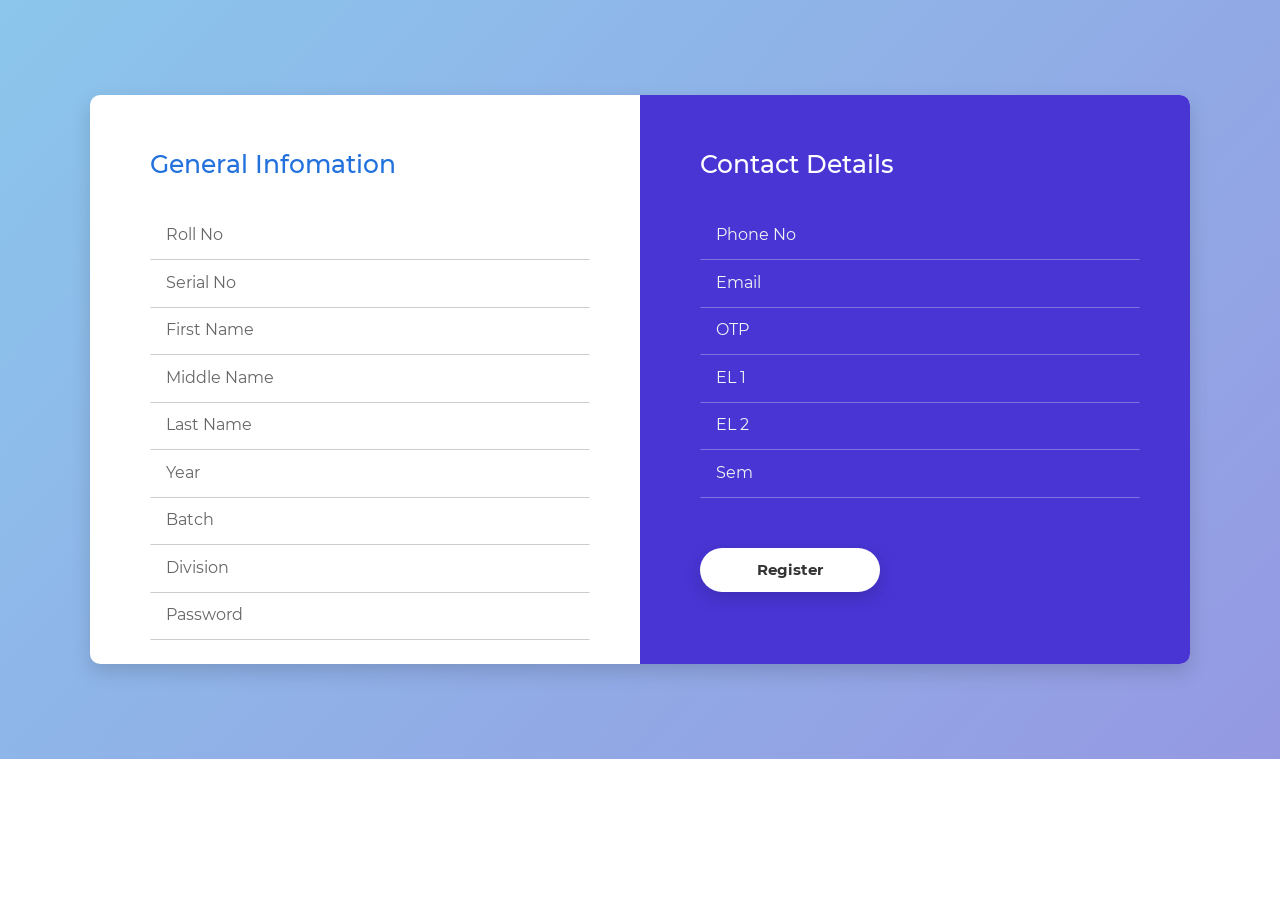
<file: SDG/index.html>
<!DOCTYPE html>
<html>
<head>
	<meta charset="utf-8">
	<title>Form-v10 by Colorlib</title>
	<!-- Mobile Specific Metas -->
	<meta name="viewport" content="width=device-width, initial-scale=1, maximum-scale=1">
	<!-- Font-->
	<link rel="stylesheet" type="text/css" href="css/montserrat-font.css">
	<link rel="stylesheet" type="text/css" href="fonts/material-design-iconic-font/css/material-design-iconic-font.min.css">
	<!-- Main Style Css -->
    <link rel="stylesheet" href="css/style.css"/>
</head>
<body class="form-v10">
	<div class="page-content">
		<div class="form-v10-content">
			<form class="form-detail" action="login.php" method="post" id="myform">
				<div class="form-left">
          <h2>General Infomation</h2>
          <div class="form-row">            
			  <input type="text" name="roll_no" id="roll_no" class="input-text" placeholder="Roll No" required>
              <input type="text" name="serial_no" id="serial_no" class="input-text" placeholder="Serial No" required>
              <input type="text" name="first_name" id="first_name" class="input-text" placeholder="First Name" required>
              <input type="text" name="middle_name" id="middle_name" class="input-text" placeholder="Middle Name">
              <input type="text" name="last_name" id="last_name" class="input-text" placeholder="Last Name" required>
              <input type="text" name="year" id="year" placeholder="Year" required>
              <input type="text" name="batch" id="batch" placeholder="Batch" required>
              <input type="text" name="division" id="division" placeholder="Division" required>
              <input type="text" name="pass" id="pass" placeholder="Password" required>
          </div>					
				</div>
				<div class="form-right">
          <h2>Contact Details</h2>
					<div class="form-row">            
            <input type="text" name="phone_no" id="phone_no" class="input-text" placeholder="Phone No" required>
            <input type="text" name="email" id="email" class="input-text" placeholder="Email" required>
            <input type="text" name="otp" id="otp" class="input-text" placeholder="OTP">
            <input type="text" name="el_1" id="el_1" class="input-text" placeholder="EL 1">
            <input type="text" name="el_2" id="el_2" class="input-text" placeholder="EL 2">
            <input type="text" name="sem" id="sem" placeholder="Sem" required>
        </div>
					<div class="form-row-last">
						<input type="submit" name="register" class="register" value="Register">
					</div>
				</div>
			</form>
		</div>
	</div>
</body><!-- This templates was made by Colorlib (https://colorlib.com) -->
</html>
</file>
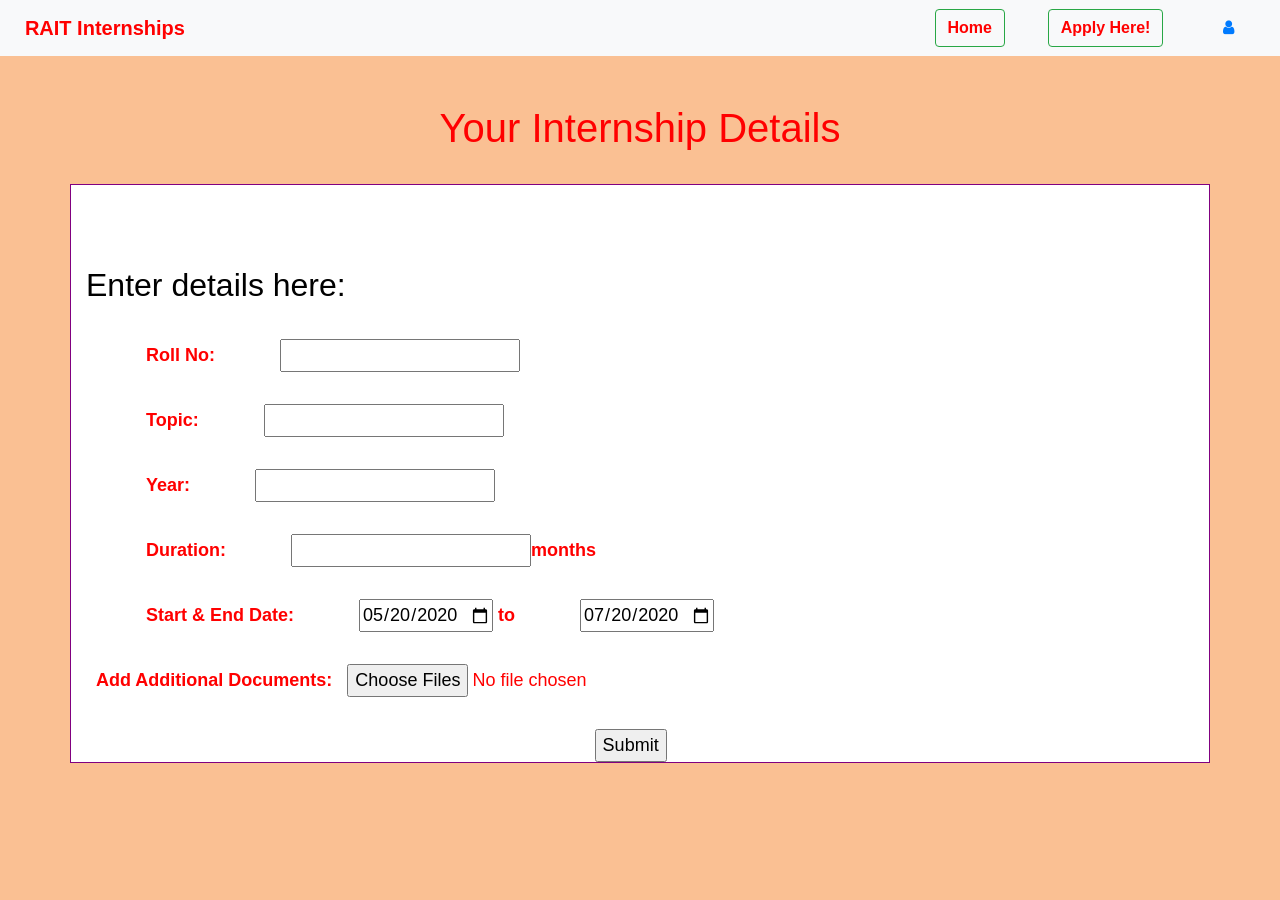
<file: SDG/date_test.html>
<!DOCTYPE html>
<html>
<head>
<title>RAIT</title>
<link rel="stylesheet" type="text/css" href="css/page_4.css">
<link rel="stylesheet" href="https://cdnjs.cloudflare.com/ajax/libs/font-awesome/4.7.0/css/font-awesome.min.css">
<style type="text/css">
.pink {
background: #fac093;

}
.white {
background: white;
border: 1px solid purple;
}
div.a{
font-size: 18px;
}

</style>
</head>
<body class="pink">
 <nav class="navbar navbar-expand-lg navbar-light bg-light">
  <a class="navbar-brand" href="#" style="color: red"><b>RAIT Internships</b></a>
  <button class="navbar-toggler" type="button" data-toggle="collapse" data-target="#navbarSupportedContent" aria-controls="navbarSupportedContent" aria-expanded="false" aria-label="Toggle navigation">
    <span class="navbar-toggler-icon"></span>
  </button>

  <div class="collapse navbar-collapse" id="navbarSupportedContent">
    <ul class="navbar-nav mr-auto">
      </ul>
    <form class="form-inline my-2 my-lg-0">

      <a href="page_2.php" class="btn btn-outline-success my-2 my-sm-0 mr-3" style="color: red"><b>Home</b></a>
      <a href="#" class="btn btn-outline-success my-2 my-sm-0 mr-4" style="color: red"><b>Apply Here!</b></a>
    </form>
   <a href="#"><i class="fa fa-fw fa-user mr-3"></i> </a>
  </div>

</nav>
<br><br>
<h1 align="center" style="color: red">Your Internship Details</h1><br>
<form action = "internship.php" method = "POST">
<div class="container">
<div class="row">
<div class="col-lg-12 white a" style="color: red"><b>
            <br><br>
            <h2 style="color:black">Enter details here:</h2><br>
            <label for = "roll_no">Roll No:</label>
            <input type ="text" name = "roll_no" required><br><br>
            <label for= "topic">Topic: </label>
            <input type="text" name = "topic" required><br><br>
            <label for = "year">Year: </label>
            <input type="text" name = "year" required><br><br>
            <label for = "duration" >Duration:</label>
            <input type="number" name = "duration" required>months</input><br><br>
            <label for = "start_end_date">Start & End Date:</label>
            <input type="date" id="start" name = "start_date" value="2020-05-20" max="2100-12-31" min="1983-12-31"required> to </input>
            <input type="date" id="end" name = "end_date" value="2020-07-20" max="2100-12-31" min="1983-12-31"required><br><br>

  <label for="myfile">Add Additional Documents:</label>
  <input type="file" id="myfile" name="myfile" multiple><br><br>
  <input type="submit" style="margin-left: 45%">
</form><br></b>



</div>

</div>
</div>
</body>
</html>
</file>
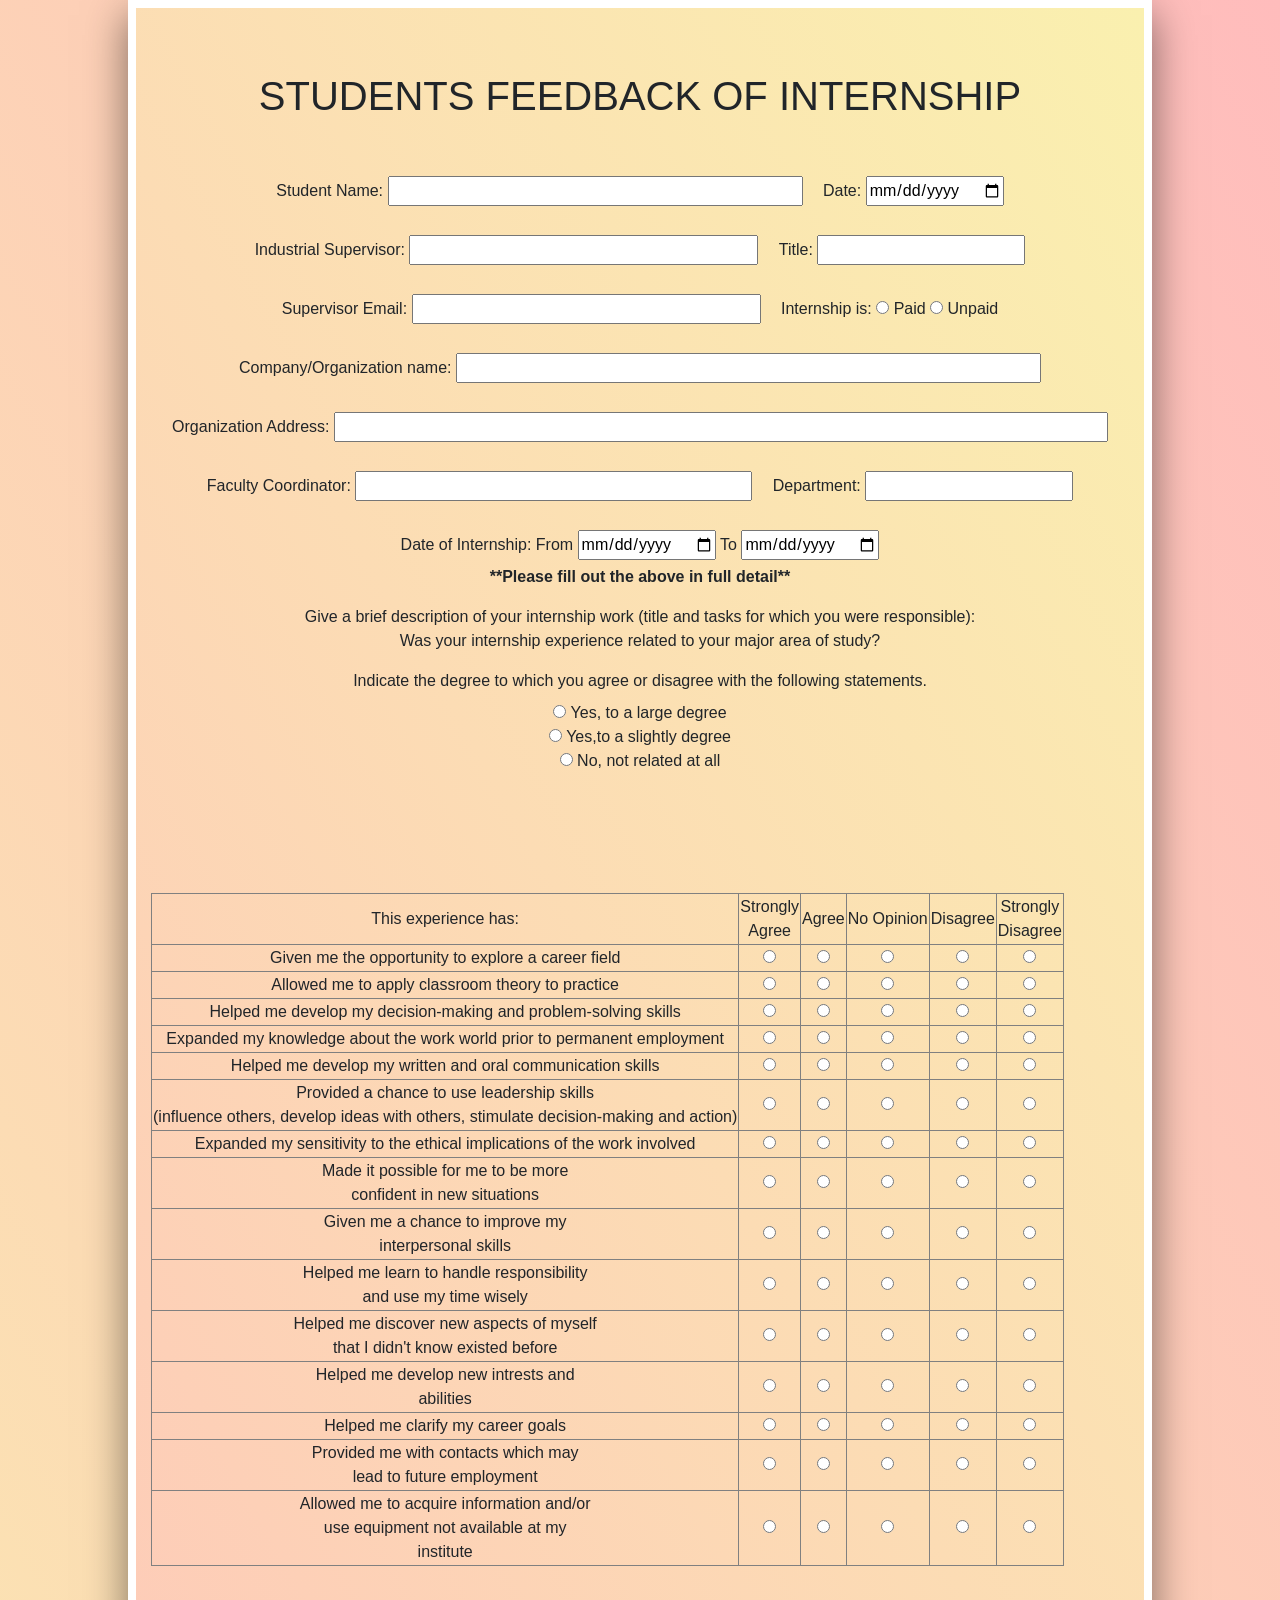
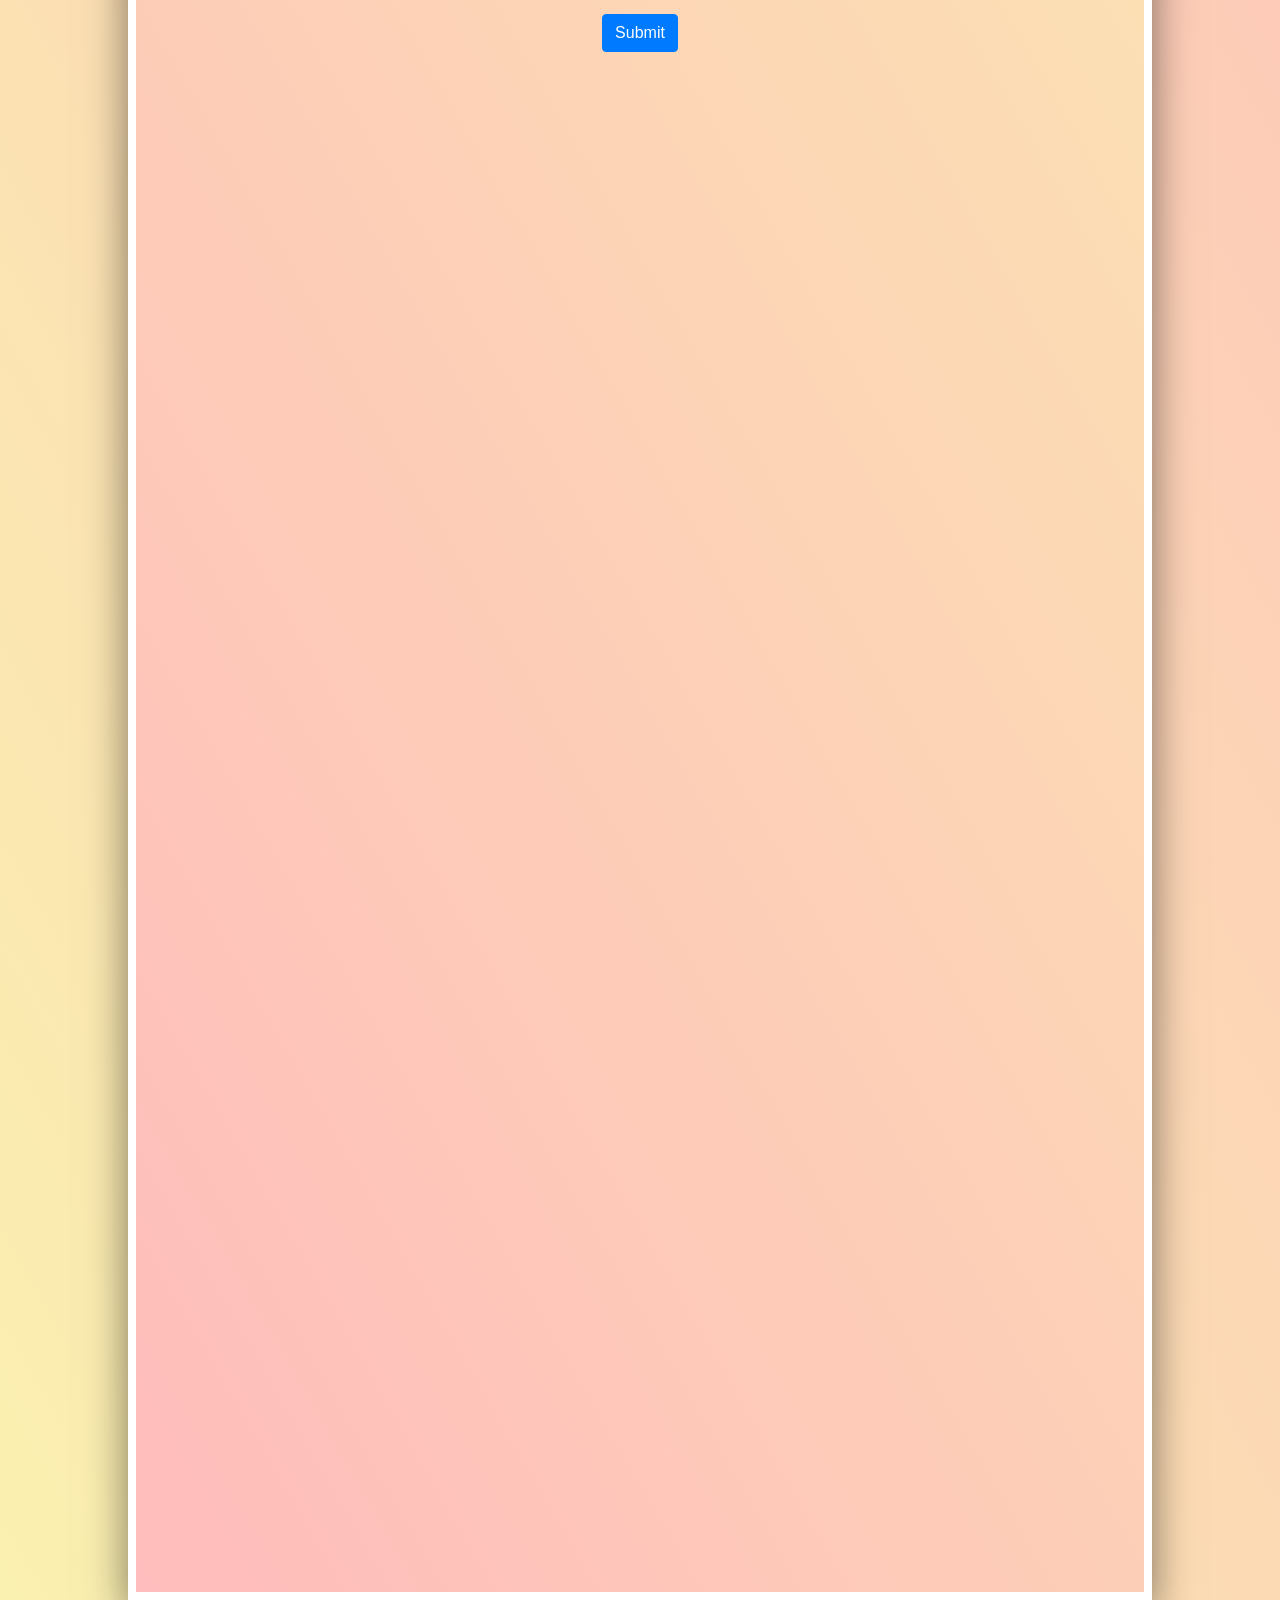
<file: SDG/feedback.html>
<!DOCTYPE html>
<html lang="en">
<head>
    <meta charset="UTF-8">
    <meta name="viewport" content="initial-scale=1.0">
    <title>Feedback</title>
    <link rel="stylesheet" href="https://stackpath.bootstrapcdn.com/bootstrap/4.5.0/css/bootstrap.min.css" integrity="sha384-9aIt2nRpC12Uk9gS9baDl411NQApFmC26EwAOH8WgZl5MYYxFfc+NcPb1dKGj7Sk" crossorigin="anonymous">
    <link rel="stylesheet" href="feedback.css">
</head>
<div class="container">
<body>
    <h1>STUDENTS FEEDBACK OF INTERNSHIP</h1>
    <br><br>
    <form action="feedback.php" method="POST">
    <label for="name">Student Name:</label>
    <input type="text" size="42" name="Student_name">&emsp;
    <label for="date">Date:</label>
    <input type="date" name="Date">
    <br><br>
    <label for="">Industrial Supervisor:</label>
    <input type="text" size="35" name="Industrial_Supervisor">&emsp;
    <label for="">Title:</label>
    <input type="text" name="Title">
    <br><br>
    <label for="">Supervisor Email:</label>
    <input type="email" size="35" name="Supervisor_Email">&emsp;
    <label for="">Internship is:</label>
    <input type="radio" id="paid" name="internship_type" value="Paid"> Paid
    <!-- <label for="paid">Paid</label> -->
    <input type="radio" id="unpaid" name="internship_type" value="Unpaid"> Unpaid
    <!-- <label for="unpaid">Unpaid</label> -->
    <br><br>
    <label for="">Company/Organization name:</label>
    <input type="text" size="60" name="Organization_name">
    <br><br>
    <label for="">Organization Address:</label>
    <input type="text" size="80" name="Organization_Address">
    <br><br>
    <label for="">Faculty Coordinator:</label>
    <input type="text" size="40" name="Faculty_Coordinator">&emsp;
    <label for="">Department:</label>
    <input type="text" name="Department">
    <br><br>
    <label for="">Date of Internship:</label>
    <label for="">From</label>
    <input type="date" name="Start_date">
    <label for="">To</label>
    <input type="date" name="End_date"><br>
    <p><b>**Please fill out the above in full detail**</b></p>
    <p>Give a brief description of your internship work (title and tasks for which you were responsible):<br>
        Was your internship experience related to your major area of study?
    </p>
    <label for="">Indicate the degree to which you agree or disagree with the following statements.</label>
    <br>
        <input type="radio" name="experience" value="Yes, to a large degree"> Yes, to a large degree <br>
        <input type="radio" name="experience" value="Yes,to a slightly degree"> Yes,to a slightly degree <br>
        <input type="radio" name="experience" value="No, not related at all"> No, not related at all 
    <table border="1" >
        <tr>
            <td>This experience has:</td>
                <td class="y">Strongly <br> Agree</td>
                <td class="y">Agree</td>
                <td class="y">No Opinion</td>
                <td class="y">Disagree</td>
                <td class="y">Strongly <br> Disagree</td>   
        </tr>
        <tr>
            <td>Given me the opportunity to explore a career field</td>
                <td><input type="radio" name="b" id="t"></td>
                <td><input type="radio" name="b" id="t"></td>
                <td><input type="radio" name="b" id="t"></td>
                <td><input type="radio" name="b" id="t"></td>
                <td><input type="radio" name="b" id="t"></td>    
        </tr>
        <br>
        <tr>
            <td>Allowed me to apply classroom theory to practice</td>
            <td><input type="radio" name="c" id="t"></td>
            <td><input type="radio" name="c" id="t"></td>
            <td><input type="radio" name="c" id="t"></td>
            <td><input type="radio" name="c" id="t"></td>
            <td><input type="radio" name="c" id="t"></td>
        </tr>
        <br>
        <tr>
            <td>Helped me develop my decision-making and problem-solving skills</td>
            <td><input type="radio" name="d" id="t"></td>
            <td><input type="radio" name="d" id="t"></td>
            <td><input type="radio" name="d" id="t"></td>
            <td><input type="radio" name="d" id="t"></td>
            <td><input type="radio" name="d" id="t"></td>
        </tr>
        <tr>
            <td>Expanded my knowledge about the work world prior to permanent employment</td>
            <td><input type="radio" name="e" id="t"></td>
            <td><input type="radio" name="e" id="t"></td>
            <td><input type="radio" name="e" id="t"></td>
            <td><input type="radio" name="e" id="t"></td>
            <td><input type="radio" name="e" id="t"></td>
        </tr>
        <tr>
            <td>Helped me develop my written and oral communication skills</td>
            <td><input type="radio" name="f" id="t"></td>
            <td><input type="radio" name="f" id="t"></td>
            <td><input type="radio" name="f" id="t"></td>
            <td><input type="radio" name="f" id="t"></td>
            <td><input type="radio" name="f" id="t"></td>
        </tr>
        <tr>
            <td>Provided a chance to use leadership skills <br>(influence others, develop ideas with others, stimulate decision-making and action)</td>
            <td><input type="radio" name="g" id="t"></td>
            <td><input type="radio" name="g" id="t"></td>
            <td><input type="radio" name="g" id="t"></td>
            <td><input type="radio" name="g" id="t"></td>
            <td><input type="radio" name="g" id="t"></td>
        </tr>
        <tr>
            <td>Expanded my sensitivity to the ethical implications of the work involved</td>
            <td><input type="radio" name="i" id="t"></td>
            <td><input type="radio" name="i" id="t"></td>
            <td><input type="radio" name="i" id="t"></td>
            <td><input type="radio" name="i" id="t"></td>
            <td><input type="radio" name="i" id="t"></td>
        </tr>
        <tr>
            <td>Made it possible for me to be more <br>confident in new situations</td>
            <td><input type="radio" name="j" id="t"></td>
            <td><input type="radio" name="j" id="t"></td>
            <td><input type="radio" name="j" id="t"></td>
            <td><input type="radio" name="j" id="t"></td>
            <td><input type="radio" name="j" id="t"></td>
        </tr>
        <tr>
            <td>Given me a chance to improve my <br>interpersonal skills</td>
            <td><input type="radio" name="k" id="t"></td>
            <td><input type="radio" name="k" id="t"></td>
            <td><input type="radio" name="k" id="t"></td>
            <td><input type="radio" name="k" id="t"></td>
            <td><input type="radio" name="k" id="t"></td>
        </tr>
        <tr>
            <td>Helped me learn to handle responsibility <br>and use my time wisely</td>
            <td><input type="radio" name="l" id="t"></td>
            <td><input type="radio" name="l" id="t"></td>
            <td><input type="radio" name="l" id="t"></td>
            <td><input type="radio" name="l" id="t"></td>
            <td><input type="radio" name="l" id="t"></td>
        </tr>
        <tr>
            <td>Helped me discover new aspects of myself <br>that I didn't know existed before</td>
            <td><input type="radio" name="m" id="t"></td>
            <td><input type="radio" name="m" id="t"></td>
            <td><input type="radio" name="m" id="t"></td>
            <td><input type="radio" name="m" id="t"></td>
            <td><input type="radio" name="m" id="t"></td>
        </tr>
        <tr>
            <td>Helped me develop new intrests and <br>abilities</td>
            <td><input type="radio" name="n" id="t"></td>
            <td><input type="radio" name="n" id="t"></td>
            <td><input type="radio" name="n" id="t"></td>
            <td><input type="radio" name="n" id="t"></td>
            <td><input type="radio" name="n" id="t"></td>
        </tr>
        <tr>
            <td>Helped me clarify my career goals</td>
            <td><input type="radio" name="o" id="t"></td>
            <td><input type="radio" name="o" id="t"></td>
            <td><input type="radio" name="o" id="t"></td>
            <td><input type="radio" name="o" id="t"></td>
            <td><input type="radio" name="o" id="t"></td>
        </tr>
        <tr>
            <td>Provided me with contacts which may <br>lead to future employment</td>
            <td><input type="radio" name="p" id="t"></td>
            <td><input type="radio" name="p" id="t"></td>
            <td><input type="radio" name="p" id="t"></td>
            <td><input type="radio" name="p" id="t"></td>
            <td><input type="radio" name="p" id="t"></td>
        </tr>
        <tr>
            <td>Allowed me to acquire information and/or <br>use equipment not available at my <br>institute</td>
            <td><input type="radio" name="q" id="t"></td>
            <td><input type="radio" name="q" id="t"></td>
            <td><input type="radio" name="q" id="t"></td>
            <td><input type="radio" name="q" id="t"></td>
            <td><input type="radio" name="q" id="t"></td>
        </tr>
    </table>
    <br><br> 
        <button type="submit" class="btn btn-primary mb-2" class="abc" name="Result" center>Submit</button>
    </form>
</div>
<script src="https://code.jquery.com/jquery-3.5.1.slim.min.js" integrity="sha384-DfXdz2htPH0lsSSs5nCTpuj/zy4C+OGpamoFVy38MVBnE+IbbVYUew+OrCXaRkfj" crossorigin="anonymous"></script>
<script src="https://cdn.jsdelivr.net/npm/popper.js@1.16.0/dist/umd/popper.min.js" integrity="sha384-Q6E9RHvbIyZFJoft+2mJbHaEWldlvI9IOYy5n3zV9zzTtmI3UksdQRVvoxMfooAo" crossorigin="anonymous"></script>
<script src="https://stackpath.bootstrapcdn.com/bootstrap/4.5.0/js/bootstrap.min.js" integrity="sha384-OgVRvuATP1z7JjHLkuOU7Xw704+h835Lr+6QL9UvYjZE3Ipu6Tp75j7Bh/kR0JKI" crossorigin="anonymous"></script>
</body>
</html>
</file>
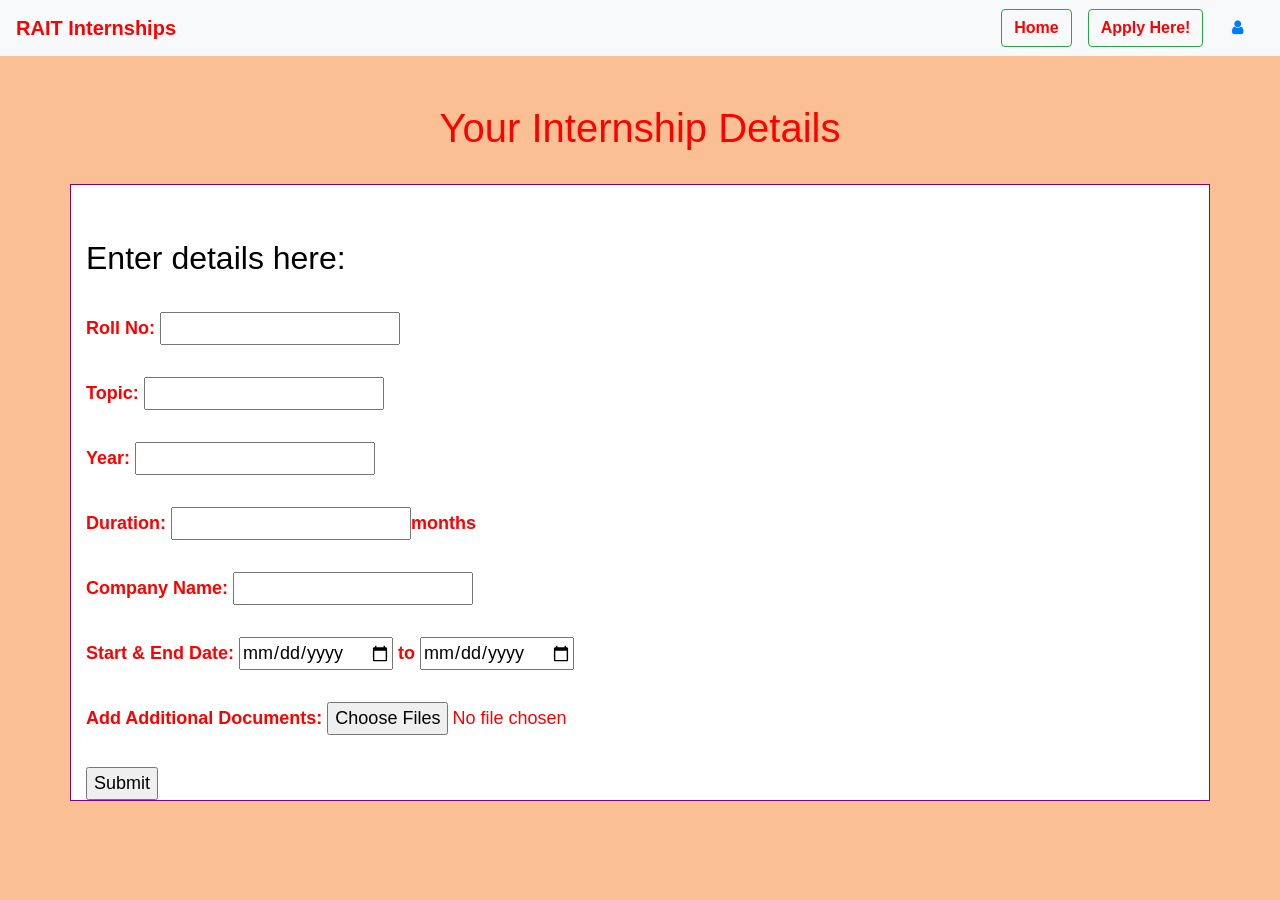
<file: SDG/page_4.html>
<!DOCTYPE html>
<html>
<head>
	<title>RAIT</title>
	<link rel="stylesheet" type="text/css" href="css/page_4.css">
	<link rel="stylesheet" href="https://cdnjs.cloudflare.com/ajax/libs/font-awesome/4.7.0/css/font-awesome.min.css">
<style type="text/css">
	.pink {
		background: #fac093;
		
	}
	.white {
		background: white;
		border: 1px solid purple;
	}
	div.a{
		font-size: 18px;
	}

</style>
</head>
<body class="pink">
 <nav class="navbar navbar-expand-lg navbar-light bg-light">
  <a class="navbar-brand" href="#" style="color: red"><b>RAIT Internships</b></a>
  <button class="navbar-toggler" type="button" data-toggle="collapse" data-target="#navbarSupportedContent" aria-controls="navbarSupportedContent" aria-expanded="false" aria-label="Toggle navigation">
    <span class="navbar-toggler-icon"></span>
  </button>

  <div class="collapse navbar-collapse" id="navbarSupportedContent">
    <ul class="navbar-nav mr-auto">
      </ul>
    <form class="form-inline my-2 my-lg-0">

      <a href="page_2.php" class="btn btn-outline-success my-2 my-sm-0 mr-3" style="color: red"><b>Home</b></a>
      <a href="#" class="btn btn-outline-success my-2 my-sm-0 mr-4" style="color: red"><b>Apply Here!</b></a>
    </form>
   <a href="#"><i class="fa fa-fw fa-user mr-3"></i> </a>
  </div>

</nav>
<br><br>
<h1 align="center" style="color: red">Your Internship Details</h1><br>
<form action = "upload.php" method = "POST" enctype="multipart/form-data">
<div class="container">
	<div class="row">
		<div class="col-lg-12 white a" style="color: red"><b>
            <br><br>
            <h2 style="color:black">Enter details here:</h2><br>
            <label for = "roll_no">Roll No:</label>
            <input type ="text" name = "roll_no" required><br><br>
            <label for= "topic">Topic: </label>
            <input type="text" name = "topic" required><br><br>
            <label for = "year">Year: </label>
            <input type="text" name = "year" required><br><br>
            <label for = "duration" >Duration:</label>
            <input type="number" name = "duration" required>months</input><br><br>
            <label for = "company_name" >Company Name:</label>
            <input type="text" name = "company_name" required><br><br>
            <label for = "start_end_date">Start & End Date:</label>
            <input type="date" name = "start_date" required> to </input>
            <input type="date" name = "end_date" required><br><br>
            <label for="myfile">Add Additional Documents:</label>
            <input type="file" id="myfile" name="myfile" multiple><br><br> 			
            <input type="submit" name="submit"> 

    </div>

  </div>
</div>

</form><br></b>
</body>
</html>
</file>
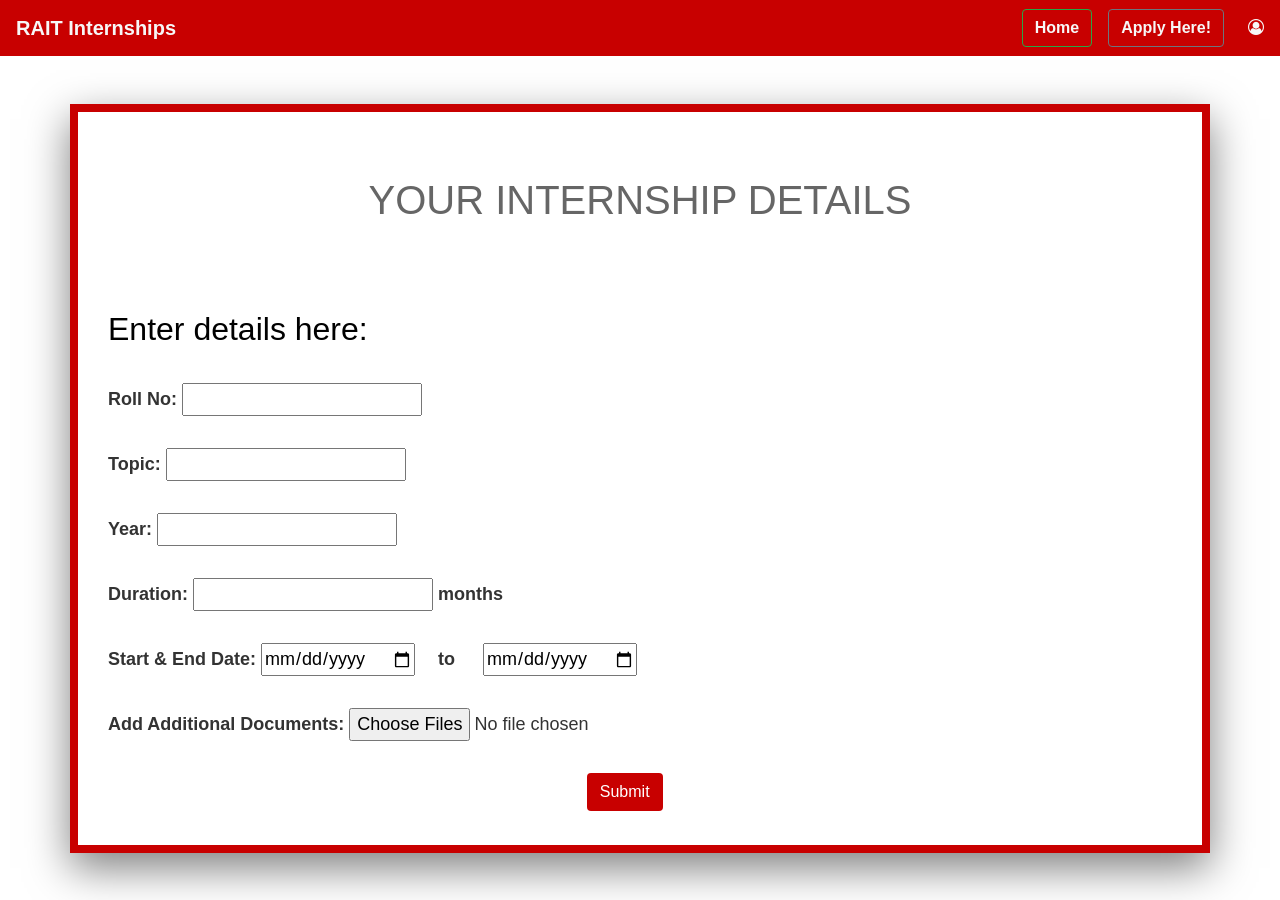
<file: SDG/page_4_new.html>
<!DOCTYPE html>
<html>
<head>
	<title>RAIT</title>
	<link rel="stylesheet" type="text/css" href="page_4_new.css">
  <link rel="stylesheet" href="https://cdnjs.cloudflare.com/ajax/libs/font-awesome/4.7.0/css/font-awesome.min.css">
  <link rel="stylesheet" href="https://maxcdn.bootstrapcdn.com/bootstrap/4.0.0/css/bootstrap.min.css" integrity="sha384-Gn5384xqQ1aoWXA+058RXPxPg6fy4IWvTNh0E263XmFcJlSAwiGgFAW/dAiS6JXm" crossorigin="anonymous">
  <link href="https://fonts.googleapis.com/css2?family=Poppins&display=swap" rel="stylesheet">
<style type="text/css">
	.pink {
		background: #fff;
		
	}
	.white {
		background: white;
		border: 1px solid purple;
	}
	div.a{
		font-size: 18px;
	}

</style>
</head>
<body class="pink">
  <nav class="navbar-custom navbar navbar-expand-lg ">
  <a class="navbar-brand" href="#" style="color: #f7f7f7"><b>RAIT Internships</b></a>
  <button class="navbar-toggler" type="button" data-toggle="collapse" data-target="#navbarSupportedContent" aria-controls="navbarSupportedContent" aria-expanded="false" aria-label="Toggle navigation">
    <span class="navbar-toggler-icon"></span>
  </button>

  <div class="collapse navbar-collapse" id="navbarSupportedContent">
    <ul class="navbar-nav mr-auto">
      </ul>
    <form class="form-inline my-2 my-lg-0">

      <a href="page_2.php" class="btn btn-outline-success my-2 my-sm-0 mr-3 " style="color: #f7f7f7;"><b>Home</b></a>
      <a href="#" class="btn btn-outline-secondary my-2 my-sm-0 mr-4 " style="color: #f7f7f7;"><b>Apply Here!</b></a>
    </form>
   <a href="#"><i class="fa fa-user-circle-o" style="color: #f7f7f7;"></i> </a>
  </div>

</nav>
<br><br>
<div class="container container_2" >
<h1 align="center" style="color: #666666">YOUR INTERNSHIP DETAILS</h1><br>
<form action = "internship.php" method = "POST">

	
		<div class="col-lg-12 a" style="color: #333333;"><b>
            <br><br>
            <h2 style="color:black">Enter details here:</h2><br>
            <label for = "roll_no">Roll No:</label>
            <input type ="text" name = "roll_no" required><br><br>
            <label for= "topic">Topic: </label>
            <input type="text" name = "topic" required><br><br>
            <label for = "year">Year: </label>
            <input type="text" name = "year" required><br><br>
            <label for = "duration" >Duration:</label>
            <input type="number" name = "duration" required>&nbsp;months</input><br><br>
            <label for = "start_end_date">Start & End Date:</label>
            <input type="date" name = "start_date" required>&emsp; to </input>&emsp;
            <input type="date" name = "end_date" required><br><br>
			
  <label for="myfile">Add Additional Documents:</label>
  <input type="file" id="myfile" name="myfile" multiple><br><br>
  <input type="submit"  class="mb-2 btn submit_btn">
</form><br></b>



</div>

</div>
</div>
</body>
</html>
</file>
<file: SDG/css/montserrat-font.css>
@font-face {
    font-family: 'Montserrat';
    src: url('../fonts/Montserrat/Montserrat-Medium.ttf') format('truetype');
    font-weight: 500;
    font-style: normal;
}

@font-face {
    font-family: 'Montserrat';
    src: url('../fonts/Montserrat/Montserrat-ThinItalic.ttf') format('truetype');
    font-weight: 100;
    font-style: italic;
}

@font-face {
    font-family: 'Montserrat';
    src: url('../fonts/Montserrat/Montserrat-ExtraLight.ttf') format('truetype');
    font-weight: 200;
    font-style: normal;
}

@font-face {
    font-family: 'Montserrat';
    src: url('../fonts/Montserrat/Montserrat-MediumItalic.ttf') format('truetype');
    font-weight: 500;
    font-style: italic;
}

@font-face {
    font-family: 'Montserrat';
    src: url('../fonts/Montserrat/Montserrat-Bold.ttf') format('truetype');
    font-weight: bold;
    font-style: normal;
}

@font-face {
    font-family: 'Montserrat';
    src: url('../fonts/Montserrat/Montserrat-ExtraLightItalic.ttf') format('truetype');
    font-weight: 200;
    font-style: italic;
}

@font-face {
    font-family: 'Montserrat';
    src: url('../fonts/Montserrat/Montserrat-BoldItalic.ttf') format('truetype');
    font-weight: bold;
    font-style: italic;
}

@font-face {
    font-family: 'Montserrat';
    src: url('../fonts/Montserrat/Montserrat-SemiBold.ttf') format('truetype');
    font-weight: 600;
    font-style: normal;
}

@font-face {
    font-family: 'Montserrat';
    src: url('../fonts/Montserrat/Montserrat-Light.ttf') format('truetype');
    font-weight: 300;
    font-style: normal;
}

@font-face {
    font-family: 'Montserrat';
    src: url('../fonts/Montserrat/Montserrat-ExtraBold.ttf') format('truetype');
    font-weight: 800;
    font-style: normal;
}

@font-face {
    font-family: 'Montserrat';
    src: url('../fonts/Montserrat/Montserrat-ExtraBoldItalic.ttf') format('truetype');
    font-weight: 800;
    font-style: italic;
}

@font-face {
    font-family: 'Montserrat';
    src: url('../fonts/Montserrat/Montserrat-SemiBoldItalic.ttf') format('truetype');
    font-weight: 600;
    font-style: italic;
}

@font-face {
    font-family: 'Montserrat';
    src: url('../fonts/Montserrat/Montserrat-Italic.ttf') format('truetype');
    font-weight: normal;
    font-style: italic;
}

@font-face {
    font-family: 'Montserrat';
    src: url('../fonts/Montserrat/Montserrat-Thin.ttf') format('truetype');
    font-weight: 100;
    font-style: normal;
}

@font-face {
    font-family: 'Montserrat';
    src: url('../fonts/Montserrat/Montserrat-Regular.ttf') format('truetype');
    font-weight: normal;
    font-style: normal;
}

@font-face {
    font-family: 'Montserrat';
    src: url('../fonts/Montserrat/Montserrat-LightItalic.ttf') format('truetype');
    font-weight: 300;
    font-style: italic;
}

@font-face {
    font-family: 'Montserrat';
    src: url('../fonts/Montserrat/Montserrat-Black.ttf') format('truetype');
    font-weight: 900;
    font-style: normal;
}

@font-face {
    font-family: 'Montserrat';
    src: url('../fonts/Montserrat/Montserrat-BlackItalic.ttf') format('truetype');
    font-weight: 900;
    font-style: italic;
}
</file>
<file: SDG/css/style.css>
body {
	margin:  0;
}
.page-content {
	width: 100%;
	margin:  0 auto;
	background: #75e2e9;
	display: flex;
	display: -webkit-flex;
	justify-content: center;
	-o-justify-content: center;
	-ms-justify-content: center;
	-moz-justify-content: center;
	-webkit-justify-content: center;
	align-items: center;
	-o-align-items: center;
	-ms-align-items: center;
	-moz-align-items: center;
	-webkit-align-items: center;
	background-image: -moz-linear-gradient( 136deg, rgb(149,153,226) 0%, rgb(139,198,236) 100%);
    background-image: -webkit-linear-gradient( 136deg, rgb(149,153,226) 0%, rgb(139,198,236) 100%);
    background-image: -ms-linear-gradient( 136deg, rgb(149,153,226) 0%, rgb(139,198,236) 100%);
}
.form-v10-content  {
	background: #fff;
	width: 1100px;
	border-radius: 10px;
	-o-border-radius: 10px;
	-ms-border-radius: 10px;
	-moz-border-radius: 10px;
	-webkit-border-radius: 10px;
	box-shadow: 0px 8px 20px 0px rgba(0, 0, 0, 0.15);
	-o-box-shadow: 0px 8px 20px 0px rgba(0, 0, 0, 0.15);
	-ms-box-shadow: 0px 8px 20px 0px rgba(0, 0, 0, 0.15);
	-moz-box-shadow: 0px 8px 20px 0px rgba(0, 0, 0, 0.15);
	-webkit-box-shadow: 0px 8px 20px 0px rgba(0, 0, 0, 0.15);
	margin: 95px 0;
	position: relative;
	font-family: 'Montserrat', sans-serif;
}
.form-v10-content .form-detail {
	position: relative;
	width: 100%;
	display: flex;
	display: -webkit-flex;
}
.form-v10-content .form-detail h2 {
	font-weight: 500;
	font-size: 25px;
	margin-bottom: 34px;
	padding: 33px 50px 0px 60px;
}
.form-v10-content .form-detail .form-left {
	border-top-left-radius: 10px;
	border-bottom-left-radius: 10px;
	width: 100%;
}
.form-v10-content .form-detail .form-left h2 {
	color: #2271dd;
}
.form-v10-content .form-detail .form-right {
	width: 100%;
	background: #4835d4;
	border-top-right-radius: 10px;
	border-bottom-right-radius: 10px;
}
.form-v10-content .form-detail .form-right h2 {
	color: #fff;
}
.form-v10-content .form-detail .form-group {
	display: flex;
	display: -webkit-flex;
}
.form-v10-content .form-detail .form-row {
	position: relative;
	margin-bottom: 24px;
	padding-left: 60px;
    padding-right: 50px;
}
.form-v10-content .form-detail .form-left .form-group .form-row.form-row-1 {
	width: 50%;
	padding: 0 12px 0 60px;
}
.form-v10-content .form-detail .form-left .form-group .form-row.form-row-2 {
	width: 50%;
	padding: 0 50px 0 12px;
}
.form-v10-content .form-detail .form-left .form-group .form-row.form-row-3 {
	width: 73%;
	padding: 0 12px 0 60px;
}
.form-v10-content .form-detail .form-left .form-group .form-row.form-row-4 {
	width: 50%;
	padding: 0 50px 0 12px;
}
.form-v10-content .form-detail .form-right .form-group .form-row.form-row-1 {
	width: 50%;
	padding: 0 12px 0 60px;
}
.form-v10-content .form-detail .form-right .form-group .form-row.form-row-2 {
	width: 100%;
	padding: 0 50px 0 12px;
}
.form-v10-content .form-detail select,
.form-v10-content .form-detail input {
	width: 100%;
    padding: 11.5px 15px 15px 15px;
    border: 1px solid transparent;
    background: transparent;
    appearance: unset;
    -moz-appearance: unset;
    -webkit-appearance: unset;
    -o-appearance: unset;
    -ms-appearance: unset;
    outline: none;
    -moz-outline: none;
    -webkit-outline: none;
    -o-outline: none;
    -ms-outline: none;
    font-family: 'Montserrat', sans-serif;
    font-size: 16px;
    box-sizing: border-box;
    -moz-box-sizing: border-box;
    -webkit-box-sizing: border-box;
    -o-box-sizing: border-box;
    -ms-box-sizing: border-box;
}
.form-v10-content .form-detail select {
	background: 0 0;
	position: relative;
	z-index: 9;
	cursor: pointer;
}
.form-v10-content .form-detail .form-left select {
	color: #666;
}
.form-v10-content .form-detail .form-right select {
	color: #f2f2f2;
}
.form-v10-content .form-detail .select-btn {
	z-index: 0;
    position: absolute;
    top: 30%;
    right: 11.5%;
    font-size: 18px;
}
.form-v10-content .form-detail .form-left .select-btn {
    color: #666;
}
.form-v10-content .form-detail .form-right .select-btn {
    color: #f2f2f2;
}
.form-v10-content .form-detail .form-group .form-row.form-row-4 .select-btn {
	top: 20%;
	right: 26%;
}
.form-v10-content .form-detail .form-right .form-group .form-row.form-row-2 .select-btn {
	top: 20%;
	right: 19%;
}
.form-v10-content .form-detail .form-left input {
	color: #000;
}
.form-v10-content .form-detail .form-right input {
	color: #fff;
}
.form-v10-content .form-detail .form-left input,
.form-v10-content .form-detail .form-left select {
	border-bottom: 1px solid #ccc;
}
.form-v10-content .form-detail .form-left input:focus,
.form-v10-content .form-detail .form-left select:focus {
	border-bottom: 1px solid #999;
}
.form-v10-content .form-detail .form-right input,
.form-v10-content .form-detail .form-right select {
	border-bottom: 1px solid;
	border-bottom-color: rgba(255, 255, 255, 0.3);
}
.form-v10-content .form-detail .form-right input:focus,
.form-v10-content .form-detail .form-right select:focus {
	border-bottom: 1px solid #ccc;
}
.form-v10-content .form-detail .form-right select option {
	background: #4835d4;
}
.form-v10-content .form-detail .form-checkbox {
	margin-top: 37px;
	padding: 0 50px 0 60px;
	position: relative;
}
.form-v10-content .form-detail .form-checkbox input {
	position: absolute;
    opacity: 0;
}
.form-v10-content .form-detail .form-checkbox .checkmark {
	position: absolute;
    top: 1px;
    left: 60px;
    height: 15px;
    width: 15px;
    border: 1px solid #e5e5e5;
    cursor: pointer;
}
.form-v10-content .form-detail .form-checkbox .checkmark::after {
	content: "";
    position: absolute;
    left: 5px;
   	top: 1px;
    width: 3px;
    height: 8px;
    border: 1px solid #fff;
    border-width: 0 2px 2px 0;
    -webkit-transform: rotate(45deg);
    -ms-transform: rotate(45deg);
    -o-transform: rotate(45deg);
    -moz-transform: rotate(45deg);
    transform: rotate(45deg);
    display: none;
}
.form-v10-content .form-detail .form-checkbox input:checked ~ .checkmark::after {
    display: block;
}
.form-v10-content .form-detail .form-checkbox p {
    margin-left: 34px;
    color: #e5e5e5;
    font-size: 14px;
    font-weight: 400;
}
.form-v10-content .form-detail .form-checkbox .text {
	font-weight: 400;
	color: #fff;
	text-decoration: underline;
}
.form-v10-content .form-detail .form-right .form-row-last {
    padding-left: 60px;
    margin: 44px 0 10px;
}
.form-v10-content .form-detail .form-right .register {
	background: #fff;
	border-radius: 25px;
	-o-border-radius: 25px;
	-ms-border-radius: 25px;
	-moz-border-radius: 25px;
	-webkit-border-radius: 25px;
	box-shadow: 0px 6px 17px 0px rgba(0, 0, 0, 0.15);
	-o-box-shadow: 0px 6px 17px 0px rgba(0, 0, 0, 0.15);
	-ms-box-shadow: 0px 6px 17px 0px rgba(0, 0, 0, 0.15);
	-moz-box-shadow: 0px 6px 17px 0px rgba(0, 0, 0, 0.15);
	-webkit-box-shadow: 0px 6px 17px 0px rgba(0, 0, 0, 0.15);
	width: 180px;
	border: none;
	margin: 6px 0 50px 0px;
	cursor: pointer;
	color: #333;
	font-weight: 700;
	font-size: 15px;
}
.form-v10-content .form-detail .form-right .register:hover {
	background: #ccc;
}
.form-v10-content .form-detail .form-right .form-row-last input {
	padding: 12.5px;
}
.form-v10-content .form-detail .form-left input::-webkit-input-placeholder { /* Chrome/Opera/Safari */
  color: #666;
  font-size: 16px;
}
.form-v10-content .form-detail .form-left input::-moz-placeholder { /* Firefox 19+ */
  color: #666;
  font-size: 16px;
}
.form-v10-content .form-detail .form-left input:-ms-input-placeholder { /* IE 10+ */
  color: #666;
  font-size: 16px;
}
.form-v10-content .form-detail .form-left input:-moz-placeholder { /* Firefox 18- */
  color: #666;
  font-size: 16px;
}
.form-v10-content .form-detail .form-right input::-webkit-input-placeholder { /* Chrome/Opera/Safari */
  color: #f2f2f2;
  font-size: 16px;
}
.form-v10-content .form-detail .form-right input::-moz-placeholder { /* Firefox 19+ */
  color: #f2f2f2;
  font-size: 16px;
}
.form-v10-content .form-detail .form-right input:-ms-input-placeholder { /* IE 10+ */
  color: #f2f2f2;
  font-size: 16px;
}
.form-v10-content .form-detail .form-right input:-moz-placeholder { /* Firefox 18- */
  color: #f2f2f2;
  font-size: 16px;
}

/* Responsive */
@media screen and (max-width: 1199px) {
	.form-v10-content {
		margin:  95px 20px;
	}
}
@media screen and (max-width: 991px) and (min-width: 768px) {
	.form-v10-content .form-detail .form-group {
		flex-direction:  column;
		-o-flex-direction:  column;
		-ms-flex-direction:  column;
		-moz-flex-direction:  column;
		-webkit-flex-direction:  column;
	}
	.form-v10-content .form-detail .form-left .form-group .form-row.form-row-1,
	.form-v10-content .form-detail .form-left .form-group .form-row.form-row-2,
	.form-v10-content .form-detail .form-left .form-group .form-row.form-row-3,
	.form-v10-content .form-detail .form-left .form-group .form-row.form-row-4,
	.form-v10-content .form-detail .form-right .form-group .form-row.form-row-1,
	.form-v10-content .form-detail .form-right .form-group .form-row.form-row-2 {
	    width: auto;
	    padding: 0 50px 0 60px;
	}
	.form-v10-content .form-detail .select-btn,
	.form-v10-content .form-detail .form-left .form-group .form-row.form-row-4 .select-btn,
	.form-v10-content .form-detail .form-right .form-group .form-row.form-row-2 .select-btn {
		right: 15%;
	}

}
@media screen and (max-width: 767px) {
	.form-v10-content .form-detail {
		flex-direction:  column;
		-o-flex-direction:  column;
		-ms-flex-direction:  column;
		-moz-flex-direction:  column;
		-webkit-flex-direction:  column;
	}
	.form-v10-content .form-detail .form-right {
		border-top-right-radius: 0px;
    	border-bottom-left-radius: 10px;
	}
	.form-v10-content .form-detail .form-left {
		padding-bottom: 50px;
	}
}
@media screen and (max-width: 575px) {
	.form-v10-content .form-detail .form-group {
		flex-direction:  column;
		-o-flex-direction:  column;
		-ms-flex-direction:  column;
		-moz-flex-direction:  column;
		-webkit-flex-direction:  column;
	}
	.form-v10-content .form-detail .form-row,
	.form-v10-content .form-detail .form-left .form-group .form-row.form-row-1,
	.form-v10-content .form-detail .form-left .form-group .form-row.form-row-2,
	.form-v10-content .form-detail .form-left .form-group .form-row.form-row-3,
	.form-v10-content .form-detail .form-left .form-group .form-row.form-row-4,
	.form-v10-content .form-detail .form-right .form-group .form-row.form-row-1,
	.form-v10-content .form-detail .form-right .form-group .form-row.form-row-2 {
	    width: auto;
	    padding: 0 30px;
	}
	.form-v10-content .form-detail .select-btn,
	.form-v10-content .form-detail .form-left .form-group .form-row.form-row-4 .select-btn,
	.form-v10-content .form-detail .form-right .form-group .form-row.form-row-2 .select-btn {
		right: 15%;
	}
	.form-v10-content .form-detail h2 {
	    padding: 33px 30px 0px 30px;
	}
	.form-v10-content .form-detail .form-checkbox {
		padding: 0 30px;
	}
	.form-v10-content .form-detail .form-checkbox .checkmark {
		left: 30px;
	}
	.form-v10-content .form-detail .form-right .form-row-last {
		padding-left: 0;
		text-align: center;
	    margin: 44px 0 30px;
	}
}
</file>
<file: SDG/feedback.css>
h1{
    text-align: center;
    /* margin-left:280px; */
    }
    
    #t{
        display: block;margin:0 auto;
        text-align: center;
    }
    .abc{
        text-align: center;
    }
    
    
    .y{
         margin-left: 3em;
         margin-right: 3em;
         text-align: center;
    }
    body{
      background-image: linear-gradient(60deg,#faf0af,#ffbcbc);
      align: center;
    }
    .container{
      text-align: center;
      padding-top: 5%;
    width:80%;
    height:3200px;
    background-image: linear-gradient(60deg,#ffbcbc,#faf0af);
    margin:auto;
    border: 8px solid #fff;
    box-shadow: 0 15px 40px rgba(0, 0, 0, 0.5);
    }
    .submit_btn{
    
      font-size: 22px;
      border-radius: 5px;
    
    }
</file>
<file: SDG/fonts/material-design-iconic-font/css/material-design-iconic-font.min.css>
@font-face{font-family:Material-Design-Iconic-Font;src:url(../fonts/Material-Design-Iconic-Font.woff2?v=2.2.0) format('woff2'),url(../fonts/Material-Design-Iconic-Font.woff?v=2.2.0) format('woff'),url(../fonts/Material-Design-Iconic-Font.ttf?v=2.2.0) format('truetype')}.zmdi{display:inline-block;font:normal normal normal 14px/1 'Material-Design-Iconic-Font';font-size:inherit;text-rendering:auto;-webkit-font-smoothing:antialiased;-moz-osx-font-smoothing:grayscale}.zmdi-hc-lg{font-size:1.33333333em;line-height:.75em;vertical-align:-15%}.zmdi-hc-2x{font-size:2em}.zmdi-hc-3x{font-size:3em}.zmdi-hc-4x{font-size:4em}.zmdi-hc-5x{font-size:5em}.zmdi-hc-fw{width:1.28571429em;text-align:center}.zmdi-hc-ul{padding-left:0;margin-left:2.14285714em;list-style-type:none}.zmdi-hc-ul>li{position:relative}.zmdi-hc-li{position:absolute;left:-2.14285714em;width:2.14285714em;top:.14285714em;text-align:center}.zmdi-hc-li.zmdi-hc-lg{left:-1.85714286em}.zmdi-hc-border{padding:.1em .25em;border:solid .1em #9e9e9e;border-radius:2px}.zmdi-hc-border-circle{padding:.1em .25em;border:solid .1em #9e9e9e;border-radius:50%}.zmdi.pull-left{float:left;margin-right:.15em}.zmdi.pull-right{float:right;margin-left:.15em}.zmdi-hc-spin{-webkit-animation:zmdi-spin 1.5s infinite linear;animation:zmdi-spin 1.5s infinite linear}.zmdi-hc-spin-reverse{-webkit-animation:zmdi-spin-reverse 1.5s infinite linear;animation:zmdi-spin-reverse 1.5s infinite linear}@-webkit-keyframes zmdi-spin{0%{-webkit-transform:rotate(0deg);transform:rotate(0deg)}100%{-webkit-transform:rotate(359deg);transform:rotate(359deg)}}@keyframes zmdi-spin{0%{-webkit-transform:rotate(0deg);transform:rotate(0deg)}100%{-webkit-transform:rotate(359deg);transform:rotate(359deg)}}@-webkit-keyframes zmdi-spin-reverse{0%{-webkit-transform:rotate(0deg);transform:rotate(0deg)}100%{-webkit-transform:rotate(-359deg);transform:rotate(-359deg)}}@keyframes zmdi-spin-reverse{0%{-webkit-transform:rotate(0deg);transform:rotate(0deg)}100%{-webkit-transform:rotate(-359deg);transform:rotate(-359deg)}}.zmdi-hc-rotate-90{-webkit-transform:rotate(90deg);-ms-transform:rotate(90deg);transform:rotate(90deg)}.zmdi-hc-rotate-180{-webkit-transform:rotate(180deg);-ms-transform:rotate(180deg);transform:rotate(180deg)}.zmdi-hc-rotate-270{-webkit-transform:rotate(270deg);-ms-transform:rotate(270deg);transform:rotate(270deg)}.zmdi-hc-flip-horizontal{-webkit-transform:scale(-1,1);-ms-transform:scale(-1,1);transform:scale(-1,1)}.zmdi-hc-flip-vertical{-webkit-transform:scale(1,-1);-ms-transform:scale(1,-1);transform:scale(1,-1)}.zmdi-hc-stack{position:relative;display:inline-block;width:2em;height:2em;line-height:2em;vertical-align:middle}.zmdi-hc-stack-1x,.zmdi-hc-stack-2x{position:absolute;left:0;width:100%;text-align:center}.zmdi-hc-stack-1x{line-height:inherit}.zmdi-hc-stack-2x{font-size:2em}.zmdi-hc-inverse{color:#fff}.zmdi-3d-rotation:before{content:'\f101'}.zmdi-airplane-off:before{content:'\f102'}.zmdi-airplane:before{content:'\f103'}.zmdi-album:before{content:'\f104'}.zmdi-archive:before{content:'\f105'}.zmdi-assignment-account:before{content:'\f106'}.zmdi-assignment-alert:before{content:'\f107'}.zmdi-assignment-check:before{content:'\f108'}.zmdi-assignment-o:before{content:'\f109'}.zmdi-assignment-return:before{content:'\f10a'}.zmdi-assignment-returned:before{content:'\f10b'}.zmdi-assignment:before{content:'\f10c'}.zmdi-attachment-alt:before{content:'\f10d'}.zmdi-attachment:before{content:'\f10e'}.zmdi-audio:before{content:'\f10f'}.zmdi-badge-check:before{content:'\f110'}.zmdi-balance-wallet:before{content:'\f111'}.zmdi-balance:before{content:'\f112'}.zmdi-battery-alert:before{content:'\f113'}.zmdi-battery-flash:before{content:'\f114'}.zmdi-battery-unknown:before{content:'\f115'}.zmdi-battery:before{content:'\f116'}.zmdi-bike:before{content:'\f117'}.zmdi-block-alt:before{content:'\f118'}.zmdi-block:before{content:'\f119'}.zmdi-boat:before{content:'\f11a'}.zmdi-book-image:before{content:'\f11b'}.zmdi-book:before{content:'\f11c'}.zmdi-bookmark-outline:before{content:'\f11d'}.zmdi-bookmark:before{content:'\f11e'}.zmdi-brush:before{content:'\f11f'}.zmdi-bug:before{content:'\f120'}.zmdi-bus:before{content:'\f121'}.zmdi-cake:before{content:'\f122'}.zmdi-car-taxi:before{content:'\f123'}.zmdi-car-wash:before{content:'\f124'}.zmdi-car:before{content:'\f125'}.zmdi-card-giftcard:before{content:'\f126'}.zmdi-card-membership:before{content:'\f127'}.zmdi-card-travel:before{content:'\f128'}.zmdi-card:before{content:'\f129'}.zmdi-case-check:before{content:'\f12a'}.zmdi-case-download:before{content:'\f12b'}.zmdi-case-play:before{content:'\f12c'}.zmdi-case:before{content:'\f12d'}.zmdi-cast-connected:before{content:'\f12e'}.zmdi-cast:before{content:'\f12f'}.zmdi-chart-donut:before{content:'\f130'}.zmdi-chart:before{content:'\f131'}.zmdi-city-alt:before{content:'\f132'}.zmdi-city:before{content:'\f133'}.zmdi-close-circle-o:before{content:'\f134'}.zmdi-close-circle:before{content:'\f135'}.zmdi-close:before{content:'\f136'}.zmdi-cocktail:before{content:'\f137'}.zmdi-code-setting:before{content:'\f138'}.zmdi-code-smartphone:before{content:'\f139'}.zmdi-code:before{content:'\f13a'}.zmdi-coffee:before{content:'\f13b'}.zmdi-collection-bookmark:before{content:'\f13c'}.zmdi-collection-case-play:before{content:'\f13d'}.zmdi-collection-folder-image:before{content:'\f13e'}.zmdi-collection-image-o:before{content:'\f13f'}.zmdi-collection-image:before{content:'\f140'}.zmdi-collection-item-1:before{content:'\f141'}.zmdi-collection-item-2:before{content:'\f142'}.zmdi-collection-item-3:before{content:'\f143'}.zmdi-collection-item-4:before{content:'\f144'}.zmdi-collection-item-5:before{content:'\f145'}.zmdi-collection-item-6:before{content:'\f146'}.zmdi-collection-item-7:before{content:'\f147'}.zmdi-collection-item-8:before{content:'\f148'}.zmdi-collection-item-9-plus:before{content:'\f149'}.zmdi-collection-item-9:before{content:'\f14a'}.zmdi-collection-item:before{content:'\f14b'}.zmdi-collection-music:before{content:'\f14c'}.zmdi-collection-pdf:before{content:'\f14d'}.zmdi-collection-plus:before{content:'\f14e'}.zmdi-collection-speaker:before{content:'\f14f'}.zmdi-collection-text:before{content:'\f150'}.zmdi-collection-video:before{content:'\f151'}.zmdi-compass:before{content:'\f152'}.zmdi-cutlery:before{content:'\f153'}.zmdi-delete:before{content:'\f154'}.zmdi-dialpad:before{content:'\f155'}.zmdi-dns:before{content:'\f156'}.zmdi-drink:before{content:'\f157'}.zmdi-edit:before{content:'\f158'}.zmdi-email-open:before{content:'\f159'}.zmdi-email:before{content:'\f15a'}.zmdi-eye-off:before{content:'\f15b'}.zmdi-eye:before{content:'\f15c'}.zmdi-eyedropper:before{content:'\f15d'}.zmdi-favorite-outline:before{content:'\f15e'}.zmdi-favorite:before{content:'\f15f'}.zmdi-filter-list:before{content:'\f160'}.zmdi-fire:before{content:'\f161'}.zmdi-flag:before{content:'\f162'}.zmdi-flare:before{content:'\f163'}.zmdi-flash-auto:before{content:'\f164'}.zmdi-flash-off:before{content:'\f165'}.zmdi-flash:before{content:'\f166'}.zmdi-flip:before{content:'\f167'}.zmdi-flower-alt:before{content:'\f168'}.zmdi-flower:before{content:'\f169'}.zmdi-font:before{content:'\f16a'}.zmdi-fullscreen-alt:before{content:'\f16b'}.zmdi-fullscreen-exit:before{content:'\f16c'}.zmdi-fullscreen:before{content:'\f16d'}.zmdi-functions:before{content:'\f16e'}.zmdi-gas-station:before{content:'\f16f'}.zmdi-gesture:before{content:'\f170'}.zmdi-globe-alt:before{content:'\f171'}.zmdi-globe-lock:before{content:'\f172'}.zmdi-globe:before{content:'\f173'}.zmdi-graduation-cap:before{content:'\f174'}.zmdi-home:before{content:'\f175'}.zmdi-hospital-alt:before{content:'\f176'}.zmdi-hospital:before{content:'\f177'}.zmdi-hotel:before{content:'\f178'}.zmdi-hourglass-alt:before{content:'\f179'}.zmdi-hourglass-outline:before{content:'\f17a'}.zmdi-hourglass:before{content:'\f17b'}.zmdi-http:before{content:'\f17c'}.zmdi-image-alt:before{content:'\f17d'}.zmdi-image-o:before{content:'\f17e'}.zmdi-image:before{content:'\f17f'}.zmdi-inbox:before{content:'\f180'}.zmdi-invert-colors-off:before{content:'\f181'}.zmdi-invert-colors:before{content:'\f182'}.zmdi-key:before{content:'\f183'}.zmdi-label-alt-outline:before{content:'\f184'}.zmdi-label-alt:before{content:'\f185'}.zmdi-label-heart:before{content:'\f186'}.zmdi-label:before{content:'\f187'}.zmdi-labels:before{content:'\f188'}.zmdi-lamp:before{content:'\f189'}.zmdi-landscape:before{content:'\f18a'}.zmdi-layers-off:before{content:'\f18b'}.zmdi-layers:before{content:'\f18c'}.zmdi-library:before{content:'\f18d'}.zmdi-link:before{content:'\f18e'}.zmdi-lock-open:before{content:'\f18f'}.zmdi-lock-outline:before{content:'\f190'}.zmdi-lock:before{content:'\f191'}.zmdi-mail-reply-all:before{content:'\f192'}.zmdi-mail-reply:before{content:'\f193'}.zmdi-mail-send:before{content:'\f194'}.zmdi-mall:before{content:'\f195'}.zmdi-map:before{content:'\f196'}.zmdi-menu:before{content:'\f197'}.zmdi-money-box:before{content:'\f198'}.zmdi-money-off:before{content:'\f199'}.zmdi-money:before{content:'\f19a'}.zmdi-more-vert:before{content:'\f19b'}.zmdi-more:before{content:'\f19c'}.zmdi-movie-alt:before{content:'\f19d'}.zmdi-movie:before{content:'\f19e'}.zmdi-nature-people:before{content:'\f19f'}.zmdi-nature:before{content:'\f1a0'}.zmdi-navigation:before{content:'\f1a1'}.zmdi-open-in-browser:before{content:'\f1a2'}.zmdi-open-in-new:before{content:'\f1a3'}.zmdi-palette:before{content:'\f1a4'}.zmdi-parking:before{content:'\f1a5'}.zmdi-pin-account:before{content:'\f1a6'}.zmdi-pin-assistant:before{content:'\f1a7'}.zmdi-pin-drop:before{content:'\f1a8'}.zmdi-pin-help:before{content:'\f1a9'}.zmdi-pin-off:before{content:'\f1aa'}.zmdi-pin:before{content:'\f1ab'}.zmdi-pizza:before{content:'\f1ac'}.zmdi-plaster:before{content:'\f1ad'}.zmdi-power-setting:before{content:'\f1ae'}.zmdi-power:before{content:'\f1af'}.zmdi-print:before{content:'\f1b0'}.zmdi-puzzle-piece:before{content:'\f1b1'}.zmdi-quote:before{content:'\f1b2'}.zmdi-railway:before{content:'\f1b3'}.zmdi-receipt:before{content:'\f1b4'}.zmdi-refresh-alt:before{content:'\f1b5'}.zmdi-refresh-sync-alert:before{content:'\f1b6'}.zmdi-refresh-sync-off:before{content:'\f1b7'}.zmdi-refresh-sync:before{content:'\f1b8'}.zmdi-refresh:before{content:'\f1b9'}.zmdi-roller:before{content:'\f1ba'}.zmdi-ruler:before{content:'\f1bb'}.zmdi-scissors:before{content:'\f1bc'}.zmdi-screen-rotation-lock:before{content:'\f1bd'}.zmdi-screen-rotation:before{content:'\f1be'}.zmdi-search-for:before{content:'\f1bf'}.zmdi-search-in-file:before{content:'\f1c0'}.zmdi-search-in-page:before{content:'\f1c1'}.zmdi-search-replace:before{content:'\f1c2'}.zmdi-search:before{content:'\f1c3'}.zmdi-seat:before{content:'\f1c4'}.zmdi-settings-square:before{content:'\f1c5'}.zmdi-settings:before{content:'\f1c6'}.zmdi-shield-check:before{content:'\f1c7'}.zmdi-shield-security:before{content:'\f1c8'}.zmdi-shopping-basket:before{content:'\f1c9'}.zmdi-shopping-cart-plus:before{content:'\f1ca'}.zmdi-shopping-cart:before{content:'\f1cb'}.zmdi-sign-in:before{content:'\f1cc'}.zmdi-sort-amount-asc:before{content:'\f1cd'}.zmdi-sort-amount-desc:before{content:'\f1ce'}.zmdi-sort-asc:before{content:'\f1cf'}.zmdi-sort-desc:before{content:'\f1d0'}.zmdi-spellcheck:before{content:'\f1d1'}.zmdi-storage:before{content:'\f1d2'}.zmdi-store-24:before{content:'\f1d3'}.zmdi-store:before{content:'\f1d4'}.zmdi-subway:before{content:'\f1d5'}.zmdi-sun:before{content:'\f1d6'}.zmdi-tab-unselected:before{content:'\f1d7'}.zmdi-tab:before{content:'\f1d8'}.zmdi-tag-close:before{content:'\f1d9'}.zmdi-tag-more:before{content:'\f1da'}.zmdi-tag:before{content:'\f1db'}.zmdi-thumb-down:before{content:'\f1dc'}.zmdi-thumb-up-down:before{content:'\f1dd'}.zmdi-thumb-up:before{content:'\f1de'}.zmdi-ticket-star:before{content:'\f1df'}.zmdi-toll:before{content:'\f1e0'}.zmdi-toys:before{content:'\f1e1'}.zmdi-traffic:before{content:'\f1e2'}.zmdi-translate:before{content:'\f1e3'}.zmdi-triangle-down:before{content:'\f1e4'}.zmdi-triangle-up:before{content:'\f1e5'}.zmdi-truck:before{content:'\f1e6'}.zmdi-turning-sign:before{content:'\f1e7'}.zmdi-wallpaper:before{content:'\f1e8'}.zmdi-washing-machine:before{content:'\f1e9'}.zmdi-window-maximize:before{content:'\f1ea'}.zmdi-window-minimize:before{content:'\f1eb'}.zmdi-window-restore:before{content:'\f1ec'}.zmdi-wrench:before{content:'\f1ed'}.zmdi-zoom-in:before{content:'\f1ee'}.zmdi-zoom-out:before{content:'\f1ef'}.zmdi-alert-circle-o:before{content:'\f1f0'}.zmdi-alert-circle:before{content:'\f1f1'}.zmdi-alert-octagon:before{content:'\f1f2'}.zmdi-alert-polygon:before{content:'\f1f3'}.zmdi-alert-triangle:before{content:'\f1f4'}.zmdi-help-outline:before{content:'\f1f5'}.zmdi-help:before{content:'\f1f6'}.zmdi-info-outline:before{content:'\f1f7'}.zmdi-info:before{content:'\f1f8'}.zmdi-notifications-active:before{content:'\f1f9'}.zmdi-notifications-add:before{content:'\f1fa'}.zmdi-notifications-none:before{content:'\f1fb'}.zmdi-notifications-off:before{content:'\f1fc'}.zmdi-notifications-paused:before{content:'\f1fd'}.zmdi-notifications:before{content:'\f1fe'}.zmdi-account-add:before{content:'\f1ff'}.zmdi-account-box-mail:before{content:'\f200'}.zmdi-account-box-o:before{content:'\f201'}.zmdi-account-box-phone:before{content:'\f202'}.zmdi-account-box:before{content:'\f203'}.zmdi-account-calendar:before{content:'\f204'}.zmdi-account-circle:before{content:'\f205'}.zmdi-account-o:before{content:'\f206'}.zmdi-account:before{content:'\f207'}.zmdi-accounts-add:before{content:'\f208'}.zmdi-accounts-alt:before{content:'\f209'}.zmdi-accounts-list-alt:before{content:'\f20a'}.zmdi-accounts-list:before{content:'\f20b'}.zmdi-accounts-outline:before{content:'\f20c'}.zmdi-accounts:before{content:'\f20d'}.zmdi-face:before{content:'\f20e'}.zmdi-female:before{content:'\f20f'}.zmdi-male-alt:before{content:'\f210'}.zmdi-male-female:before{content:'\f211'}.zmdi-male:before{content:'\f212'}.zmdi-mood-bad:before{content:'\f213'}.zmdi-mood:before{content:'\f214'}.zmdi-run:before{content:'\f215'}.zmdi-walk:before{content:'\f216'}.zmdi-cloud-box:before{content:'\f217'}.zmdi-cloud-circle:before{content:'\f218'}.zmdi-cloud-done:before{content:'\f219'}.zmdi-cloud-download:before{content:'\f21a'}.zmdi-cloud-off:before{content:'\f21b'}.zmdi-cloud-outline-alt:before{content:'\f21c'}.zmdi-cloud-outline:before{content:'\f21d'}.zmdi-cloud-upload:before{content:'\f21e'}.zmdi-cloud:before{content:'\f21f'}.zmdi-download:before{content:'\f220'}.zmdi-file-plus:before{content:'\f221'}.zmdi-file-text:before{content:'\f222'}.zmdi-file:before{content:'\f223'}.zmdi-folder-outline:before{content:'\f224'}.zmdi-folder-person:before{content:'\f225'}.zmdi-folder-star-alt:before{content:'\f226'}.zmdi-folder-star:before{content:'\f227'}.zmdi-folder:before{content:'\f228'}.zmdi-gif:before{content:'\f229'}.zmdi-upload:before{content:'\f22a'}.zmdi-border-all:before{content:'\f22b'}.zmdi-border-bottom:before{content:'\f22c'}.zmdi-border-clear:before{content:'\f22d'}.zmdi-border-color:before{content:'\f22e'}.zmdi-border-horizontal:before{content:'\f22f'}.zmdi-border-inner:before{content:'\f230'}.zmdi-border-left:before{content:'\f231'}.zmdi-border-outer:before{content:'\f232'}.zmdi-border-right:before{content:'\f233'}.zmdi-border-style:before{content:'\f234'}.zmdi-border-top:before{content:'\f235'}.zmdi-border-vertical:before{content:'\f236'}.zmdi-copy:before{content:'\f237'}.zmdi-crop:before{content:'\f238'}.zmdi-format-align-center:before{content:'\f239'}.zmdi-format-align-justify:before{content:'\f23a'}.zmdi-format-align-left:before{content:'\f23b'}.zmdi-format-align-right:before{content:'\f23c'}.zmdi-format-bold:before{content:'\f23d'}.zmdi-format-clear-all:before{content:'\f23e'}.zmdi-format-clear:before{content:'\f23f'}.zmdi-format-color-fill:before{content:'\f240'}.zmdi-format-color-reset:before{content:'\f241'}.zmdi-format-color-text:before{content:'\f242'}.zmdi-format-indent-decrease:before{content:'\f243'}.zmdi-format-indent-increase:before{content:'\f244'}.zmdi-format-italic:before{content:'\f245'}.zmdi-format-line-spacing:before{content:'\f246'}.zmdi-format-list-bulleted:before{content:'\f247'}.zmdi-format-list-numbered:before{content:'\f248'}.zmdi-format-ltr:before{content:'\f249'}.zmdi-format-rtl:before{content:'\f24a'}.zmdi-format-size:before{content:'\f24b'}.zmdi-format-strikethrough-s:before{content:'\f24c'}.zmdi-format-strikethrough:before{content:'\f24d'}.zmdi-format-subject:before{content:'\f24e'}.zmdi-format-underlined:before{content:'\f24f'}.zmdi-format-valign-bottom:before{content:'\f250'}.zmdi-format-valign-center:before{content:'\f251'}.zmdi-format-valign-top:before{content:'\f252'}.zmdi-redo:before{content:'\f253'}.zmdi-select-all:before{content:'\f254'}.zmdi-space-bar:before{content:'\f255'}.zmdi-text-format:before{content:'\f256'}.zmdi-transform:before{content:'\f257'}.zmdi-undo:before{content:'\f258'}.zmdi-wrap-text:before{content:'\f259'}.zmdi-comment-alert:before{content:'\f25a'}.zmdi-comment-alt-text:before{content:'\f25b'}.zmdi-comment-alt:before{content:'\f25c'}.zmdi-comment-edit:before{content:'\f25d'}.zmdi-comment-image:before{content:'\f25e'}.zmdi-comment-list:before{content:'\f25f'}.zmdi-comment-more:before{content:'\f260'}.zmdi-comment-outline:before{content:'\f261'}.zmdi-comment-text-alt:before{content:'\f262'}.zmdi-comment-text:before{content:'\f263'}.zmdi-comment-video:before{content:'\f264'}.zmdi-comment:before{content:'\f265'}.zmdi-comments:before{content:'\f266'}.zmdi-check-all:before{content:'\f267'}.zmdi-check-circle-u:before{content:'\f268'}.zmdi-check-circle:before{content:'\f269'}.zmdi-check-square:before{content:'\f26a'}.zmdi-check:before{content:'\f26b'}.zmdi-circle-o:before{content:'\f26c'}.zmdi-circle:before{content:'\f26d'}.zmdi-dot-circle-alt:before{content:'\f26e'}.zmdi-dot-circle:before{content:'\f26f'}.zmdi-minus-circle-outline:before{content:'\f270'}.zmdi-minus-circle:before{content:'\f271'}.zmdi-minus-square:before{content:'\f272'}.zmdi-minus:before{content:'\f273'}.zmdi-plus-circle-o-duplicate:before{content:'\f274'}.zmdi-plus-circle-o:before{content:'\f275'}.zmdi-plus-circle:before{content:'\f276'}.zmdi-plus-square:before{content:'\f277'}.zmdi-plus:before{content:'\f278'}.zmdi-square-o:before{content:'\f279'}.zmdi-star-circle:before{content:'\f27a'}.zmdi-star-half:before{content:'\f27b'}.zmdi-star-outline:before{content:'\f27c'}.zmdi-star:before{content:'\f27d'}.zmdi-bluetooth-connected:before{content:'\f27e'}.zmdi-bluetooth-off:before{content:'\f27f'}.zmdi-bluetooth-search:before{content:'\f280'}.zmdi-bluetooth-setting:before{content:'\f281'}.zmdi-bluetooth:before{content:'\f282'}.zmdi-camera-add:before{content:'\f283'}.zmdi-camera-alt:before{content:'\f284'}.zmdi-camera-bw:before{content:'\f285'}.zmdi-camera-front:before{content:'\f286'}.zmdi-camera-mic:before{content:'\f287'}.zmdi-camera-party-mode:before{content:'\f288'}.zmdi-camera-rear:before{content:'\f289'}.zmdi-camera-roll:before{content:'\f28a'}.zmdi-camera-switch:before{content:'\f28b'}.zmdi-camera:before{content:'\f28c'}.zmdi-card-alert:before{content:'\f28d'}.zmdi-card-off:before{content:'\f28e'}.zmdi-card-sd:before{content:'\f28f'}.zmdi-card-sim:before{content:'\f290'}.zmdi-desktop-mac:before{content:'\f291'}.zmdi-desktop-windows:before{content:'\f292'}.zmdi-device-hub:before{content:'\f293'}.zmdi-devices-off:before{content:'\f294'}.zmdi-devices:before{content:'\f295'}.zmdi-dock:before{content:'\f296'}.zmdi-floppy:before{content:'\f297'}.zmdi-gamepad:before{content:'\f298'}.zmdi-gps-dot:before{content:'\f299'}.zmdi-gps-off:before{content:'\f29a'}.zmdi-gps:before{content:'\f29b'}.zmdi-headset-mic:before{content:'\f29c'}.zmdi-headset:before{content:'\f29d'}.zmdi-input-antenna:before{content:'\f29e'}.zmdi-input-composite:before{content:'\f29f'}.zmdi-input-hdmi:before{content:'\f2a0'}.zmdi-input-power:before{content:'\f2a1'}.zmdi-input-svideo:before{content:'\f2a2'}.zmdi-keyboard-hide:before{content:'\f2a3'}.zmdi-keyboard:before{content:'\f2a4'}.zmdi-laptop-chromebook:before{content:'\f2a5'}.zmdi-laptop-mac:before{content:'\f2a6'}.zmdi-laptop:before{content:'\f2a7'}.zmdi-mic-off:before{content:'\f2a8'}.zmdi-mic-outline:before{content:'\f2a9'}.zmdi-mic-setting:before{content:'\f2aa'}.zmdi-mic:before{content:'\f2ab'}.zmdi-mouse:before{content:'\f2ac'}.zmdi-network-alert:before{content:'\f2ad'}.zmdi-network-locked:before{content:'\f2ae'}.zmdi-network-off:before{content:'\f2af'}.zmdi-network-outline:before{content:'\f2b0'}.zmdi-network-setting:before{content:'\f2b1'}.zmdi-network:before{content:'\f2b2'}.zmdi-phone-bluetooth:before{content:'\f2b3'}.zmdi-phone-end:before{content:'\f2b4'}.zmdi-phone-forwarded:before{content:'\f2b5'}.zmdi-phone-in-talk:before{content:'\f2b6'}.zmdi-phone-locked:before{content:'\f2b7'}.zmdi-phone-missed:before{content:'\f2b8'}.zmdi-phone-msg:before{content:'\f2b9'}.zmdi-phone-paused:before{content:'\f2ba'}.zmdi-phone-ring:before{content:'\f2bb'}.zmdi-phone-setting:before{content:'\f2bc'}.zmdi-phone-sip:before{content:'\f2bd'}.zmdi-phone:before{content:'\f2be'}.zmdi-portable-wifi-changes:before{content:'\f2bf'}.zmdi-portable-wifi-off:before{content:'\f2c0'}.zmdi-portable-wifi:before{content:'\f2c1'}.zmdi-radio:before{content:'\f2c2'}.zmdi-reader:before{content:'\f2c3'}.zmdi-remote-control-alt:before{content:'\f2c4'}.zmdi-remote-control:before{content:'\f2c5'}.zmdi-router:before{content:'\f2c6'}.zmdi-scanner:before{content:'\f2c7'}.zmdi-smartphone-android:before{content:'\f2c8'}.zmdi-smartphone-download:before{content:'\f2c9'}.zmdi-smartphone-erase:before{content:'\f2ca'}.zmdi-smartphone-info:before{content:'\f2cb'}.zmdi-smartphone-iphone:before{content:'\f2cc'}.zmdi-smartphone-landscape-lock:before{content:'\f2cd'}.zmdi-smartphone-landscape:before{content:'\f2ce'}.zmdi-smartphone-lock:before{content:'\f2cf'}.zmdi-smartphone-portrait-lock:before{content:'\f2d0'}.zmdi-smartphone-ring:before{content:'\f2d1'}.zmdi-smartphone-setting:before{content:'\f2d2'}.zmdi-smartphone-setup:before{content:'\f2d3'}.zmdi-smartphone:before{content:'\f2d4'}.zmdi-speaker:before{content:'\f2d5'}.zmdi-tablet-android:before{content:'\f2d6'}.zmdi-tablet-mac:before{content:'\f2d7'}.zmdi-tablet:before{content:'\f2d8'}.zmdi-tv-alt-play:before{content:'\f2d9'}.zmdi-tv-list:before{content:'\f2da'}.zmdi-tv-play:before{content:'\f2db'}.zmdi-tv:before{content:'\f2dc'}.zmdi-usb:before{content:'\f2dd'}.zmdi-videocam-off:before{content:'\f2de'}.zmdi-videocam-switch:before{content:'\f2df'}.zmdi-videocam:before{content:'\f2e0'}.zmdi-watch:before{content:'\f2e1'}.zmdi-wifi-alt-2:before{content:'\f2e2'}.zmdi-wifi-alt:before{content:'\f2e3'}.zmdi-wifi-info:before{content:'\f2e4'}.zmdi-wifi-lock:before{content:'\f2e5'}.zmdi-wifi-off:before{content:'\f2e6'}.zmdi-wifi-outline:before{content:'\f2e7'}.zmdi-wifi:before{content:'\f2e8'}.zmdi-arrow-left-bottom:before{content:'\f2e9'}.zmdi-arrow-left:before{content:'\f2ea'}.zmdi-arrow-merge:before{content:'\f2eb'}.zmdi-arrow-missed:before{content:'\f2ec'}.zmdi-arrow-right-top:before{content:'\f2ed'}.zmdi-arrow-right:before{content:'\f2ee'}.zmdi-arrow-split:before{content:'\f2ef'}.zmdi-arrows:before{content:'\f2f0'}.zmdi-caret-down-circle:before{content:'\f2f1'}.zmdi-caret-down:before{content:'\f2f2'}.zmdi-caret-left-circle:before{content:'\f2f3'}.zmdi-caret-left:before{content:'\f2f4'}.zmdi-caret-right-circle:before{content:'\f2f5'}.zmdi-caret-right:before{content:'\f2f6'}.zmdi-caret-up-circle:before{content:'\f2f7'}.zmdi-caret-up:before{content:'\f2f8'}.zmdi-chevron-down:before{content:'\f2f9'}.zmdi-chevron-left:before{content:'\f2fa'}.zmdi-chevron-right:before{content:'\f2fb'}.zmdi-chevron-up:before{content:'\f2fc'}.zmdi-forward:before{content:'\f2fd'}.zmdi-long-arrow-down:before{content:'\f2fe'}.zmdi-long-arrow-left:before{content:'\f2ff'}.zmdi-long-arrow-return:before{content:'\f300'}.zmdi-long-arrow-right:before{content:'\f301'}.zmdi-long-arrow-tab:before{content:'\f302'}.zmdi-long-arrow-up:before{content:'\f303'}.zmdi-rotate-ccw:before{content:'\f304'}.zmdi-rotate-cw:before{content:'\f305'}.zmdi-rotate-left:before{content:'\f306'}.zmdi-rotate-right:before{content:'\f307'}.zmdi-square-down:before{content:'\f308'}.zmdi-square-right:before{content:'\f309'}.zmdi-swap-alt:before{content:'\f30a'}.zmdi-swap-vertical-circle:before{content:'\f30b'}.zmdi-swap-vertical:before{content:'\f30c'}.zmdi-swap:before{content:'\f30d'}.zmdi-trending-down:before{content:'\f30e'}.zmdi-trending-flat:before{content:'\f30f'}.zmdi-trending-up:before{content:'\f310'}.zmdi-unfold-less:before{content:'\f311'}.zmdi-unfold-more:before{content:'\f312'}.zmdi-apps:before{content:'\f313'}.zmdi-grid-off:before{content:'\f314'}.zmdi-grid:before{content:'\f315'}.zmdi-view-agenda:before{content:'\f316'}.zmdi-view-array:before{content:'\f317'}.zmdi-view-carousel:before{content:'\f318'}.zmdi-view-column:before{content:'\f319'}.zmdi-view-comfy:before{content:'\f31a'}.zmdi-view-compact:before{content:'\f31b'}.zmdi-view-dashboard:before{content:'\f31c'}.zmdi-view-day:before{content:'\f31d'}.zmdi-view-headline:before{content:'\f31e'}.zmdi-view-list-alt:before{content:'\f31f'}.zmdi-view-list:before{content:'\f320'}.zmdi-view-module:before{content:'\f321'}.zmdi-view-quilt:before{content:'\f322'}.zmdi-view-stream:before{content:'\f323'}.zmdi-view-subtitles:before{content:'\f324'}.zmdi-view-toc:before{content:'\f325'}.zmdi-view-web:before{content:'\f326'}.zmdi-view-week:before{content:'\f327'}.zmdi-widgets:before{content:'\f328'}.zmdi-alarm-check:before{content:'\f329'}.zmdi-alarm-off:before{content:'\f32a'}.zmdi-alarm-plus:before{content:'\f32b'}.zmdi-alarm-snooze:before{content:'\f32c'}.zmdi-alarm:before{content:'\f32d'}.zmdi-calendar-alt:before{content:'\f32e'}.zmdi-calendar-check:before{content:'\f32f'}.zmdi-calendar-close:before{content:'\f330'}.zmdi-calendar-note:before{content:'\f331'}.zmdi-calendar:before{content:'\f332'}.zmdi-time-countdown:before{content:'\f333'}.zmdi-time-interval:before{content:'\f334'}.zmdi-time-restore-setting:before{content:'\f335'}.zmdi-time-restore:before{content:'\f336'}.zmdi-time:before{content:'\f337'}.zmdi-timer-off:before{content:'\f338'}.zmdi-timer:before{content:'\f339'}.zmdi-android-alt:before{content:'\f33a'}.zmdi-android:before{content:'\f33b'}.zmdi-apple:before{content:'\f33c'}.zmdi-behance:before{content:'\f33d'}.zmdi-codepen:before{content:'\f33e'}.zmdi-dribbble:before{content:'\f33f'}.zmdi-dropbox:before{content:'\f340'}.zmdi-evernote:before{content:'\f341'}.zmdi-facebook-box:before{content:'\f342'}.zmdi-facebook:before{content:'\f343'}.zmdi-github-box:before{content:'\f344'}.zmdi-github:before{content:'\f345'}.zmdi-google-drive:before{content:'\f346'}.zmdi-google-earth:before{content:'\f347'}.zmdi-google-glass:before{content:'\f348'}.zmdi-google-maps:before{content:'\f349'}.zmdi-google-pages:before{content:'\f34a'}.zmdi-google-play:before{content:'\f34b'}.zmdi-google-plus-box:before{content:'\f34c'}.zmdi-google-plus:before{content:'\f34d'}.zmdi-google:before{content:'\f34e'}.zmdi-instagram:before{content:'\f34f'}.zmdi-language-css3:before{content:'\f350'}.zmdi-language-html5:before{content:'\f351'}.zmdi-language-javascript:before{content:'\f352'}.zmdi-language-python-alt:before{content:'\f353'}.zmdi-language-python:before{content:'\f354'}.zmdi-lastfm:before{content:'\f355'}.zmdi-linkedin-box:before{content:'\f356'}.zmdi-paypal:before{content:'\f357'}.zmdi-pinterest-box:before{content:'\f358'}.zmdi-pocket:before{content:'\f359'}.zmdi-polymer:before{content:'\f35a'}.zmdi-share:before{content:'\f35b'}.zmdi-stackoverflow:before{content:'\f35c'}.zmdi-steam-square:before{content:'\f35d'}.zmdi-steam:before{content:'\f35e'}.zmdi-twitter-box:before{content:'\f35f'}.zmdi-twitter:before{content:'\f360'}.zmdi-vk:before{content:'\f361'}.zmdi-wikipedia:before{content:'\f362'}.zmdi-windows:before{content:'\f363'}.zmdi-aspect-ratio-alt:before{content:'\f364'}.zmdi-aspect-ratio:before{content:'\f365'}.zmdi-blur-circular:before{content:'\f366'}.zmdi-blur-linear:before{content:'\f367'}.zmdi-blur-off:before{content:'\f368'}.zmdi-blur:before{content:'\f369'}.zmdi-brightness-2:before{content:'\f36a'}.zmdi-brightness-3:before{content:'\f36b'}.zmdi-brightness-4:before{content:'\f36c'}.zmdi-brightness-5:before{content:'\f36d'}.zmdi-brightness-6:before{content:'\f36e'}.zmdi-brightness-7:before{content:'\f36f'}.zmdi-brightness-auto:before{content:'\f370'}.zmdi-brightness-setting:before{content:'\f371'}.zmdi-broken-image:before{content:'\f372'}.zmdi-center-focus-strong:before{content:'\f373'}.zmdi-center-focus-weak:before{content:'\f374'}.zmdi-compare:before{content:'\f375'}.zmdi-crop-16-9:before{content:'\f376'}.zmdi-crop-3-2:before{content:'\f377'}.zmdi-crop-5-4:before{content:'\f378'}.zmdi-crop-7-5:before{content:'\f379'}.zmdi-crop-din:before{content:'\f37a'}.zmdi-crop-free:before{content:'\f37b'}.zmdi-crop-landscape:before{content:'\f37c'}.zmdi-crop-portrait:before{content:'\f37d'}.zmdi-crop-square:before{content:'\f37e'}.zmdi-exposure-alt:before{content:'\f37f'}.zmdi-exposure:before{content:'\f380'}.zmdi-filter-b-and-w:before{content:'\f381'}.zmdi-filter-center-focus:before{content:'\f382'}.zmdi-filter-frames:before{content:'\f383'}.zmdi-filter-tilt-shift:before{content:'\f384'}.zmdi-gradient:before{content:'\f385'}.zmdi-grain:before{content:'\f386'}.zmdi-graphic-eq:before{content:'\f387'}.zmdi-hdr-off:before{content:'\f388'}.zmdi-hdr-strong:before{content:'\f389'}.zmdi-hdr-weak:before{content:'\f38a'}.zmdi-hdr:before{content:'\f38b'}.zmdi-iridescent:before{content:'\f38c'}.zmdi-leak-off:before{content:'\f38d'}.zmdi-leak:before{content:'\f38e'}.zmdi-looks:before{content:'\f38f'}.zmdi-loupe:before{content:'\f390'}.zmdi-panorama-horizontal:before{content:'\f391'}.zmdi-panorama-vertical:before{content:'\f392'}.zmdi-panorama-wide-angle:before{content:'\f393'}.zmdi-photo-size-select-large:before{content:'\f394'}.zmdi-photo-size-select-small:before{content:'\f395'}.zmdi-picture-in-picture:before{content:'\f396'}.zmdi-slideshow:before{content:'\f397'}.zmdi-texture:before{content:'\f398'}.zmdi-tonality:before{content:'\f399'}.zmdi-vignette:before{content:'\f39a'}.zmdi-wb-auto:before{content:'\f39b'}.zmdi-eject-alt:before{content:'\f39c'}.zmdi-eject:before{content:'\f39d'}.zmdi-equalizer:before{content:'\f39e'}.zmdi-fast-forward:before{content:'\f39f'}.zmdi-fast-rewind:before{content:'\f3a0'}.zmdi-forward-10:before{content:'\f3a1'}.zmdi-forward-30:before{content:'\f3a2'}.zmdi-forward-5:before{content:'\f3a3'}.zmdi-hearing:before{content:'\f3a4'}.zmdi-pause-circle-outline:before{content:'\f3a5'}.zmdi-pause-circle:before{content:'\f3a6'}.zmdi-pause:before{content:'\f3a7'}.zmdi-play-circle-outline:before{content:'\f3a8'}.zmdi-play-circle:before{content:'\f3a9'}.zmdi-play:before{content:'\f3aa'}.zmdi-playlist-audio:before{content:'\f3ab'}.zmdi-playlist-plus:before{content:'\f3ac'}.zmdi-repeat-one:before{content:'\f3ad'}.zmdi-repeat:before{content:'\f3ae'}.zmdi-replay-10:before{content:'\f3af'}.zmdi-replay-30:before{content:'\f3b0'}.zmdi-replay-5:before{content:'\f3b1'}.zmdi-replay:before{content:'\f3b2'}.zmdi-shuffle:before{content:'\f3b3'}.zmdi-skip-next:before{content:'\f3b4'}.zmdi-skip-previous:before{content:'\f3b5'}.zmdi-stop:before{content:'\f3b6'}.zmdi-surround-sound:before{content:'\f3b7'}.zmdi-tune:before{content:'\f3b8'}.zmdi-volume-down:before{content:'\f3b9'}.zmdi-volume-mute:before{content:'\f3ba'}.zmdi-volume-off:before{content:'\f3bb'}.zmdi-volume-up:before{content:'\f3bc'}.zmdi-n-1-square:before{content:'\f3bd'}.zmdi-n-2-square:before{content:'\f3be'}.zmdi-n-3-square:before{content:'\f3bf'}.zmdi-n-4-square:before{content:'\f3c0'}.zmdi-n-5-square:before{content:'\f3c1'}.zmdi-n-6-square:before{content:'\f3c2'}.zmdi-neg-1:before{content:'\f3c3'}.zmdi-neg-2:before{content:'\f3c4'}.zmdi-plus-1:before{content:'\f3c5'}.zmdi-plus-2:before{content:'\f3c6'}.zmdi-sec-10:before{content:'\f3c7'}.zmdi-sec-3:before{content:'\f3c8'}.zmdi-zero:before{content:'\f3c9'}.zmdi-airline-seat-flat-angled:before{content:'\f3ca'}.zmdi-airline-seat-flat:before{content:'\f3cb'}.zmdi-airline-seat-individual-suite:before{content:'\f3cc'}.zmdi-airline-seat-legroom-extra:before{content:'\f3cd'}.zmdi-airline-seat-legroom-normal:before{content:'\f3ce'}.zmdi-airline-seat-legroom-reduced:before{content:'\f3cf'}.zmdi-airline-seat-recline-extra:before{content:'\f3d0'}.zmdi-airline-seat-recline-normal:before{content:'\f3d1'}.zmdi-airplay:before{content:'\f3d2'}.zmdi-closed-caption:before{content:'\f3d3'}.zmdi-confirmation-number:before{content:'\f3d4'}.zmdi-developer-board:before{content:'\f3d5'}.zmdi-disc-full:before{content:'\f3d6'}.zmdi-explicit:before{content:'\f3d7'}.zmdi-flight-land:before{content:'\f3d8'}.zmdi-flight-takeoff:before{content:'\f3d9'}.zmdi-flip-to-back:before{content:'\f3da'}.zmdi-flip-to-front:before{content:'\f3db'}.zmdi-group-work:before{content:'\f3dc'}.zmdi-hd:before{content:'\f3dd'}.zmdi-hq:before{content:'\f3de'}.zmdi-markunread-mailbox:before{content:'\f3df'}.zmdi-memory:before{content:'\f3e0'}.zmdi-nfc:before{content:'\f3e1'}.zmdi-play-for-work:before{content:'\f3e2'}.zmdi-power-input:before{content:'\f3e3'}.zmdi-present-to-all:before{content:'\f3e4'}.zmdi-satellite:before{content:'\f3e5'}.zmdi-tap-and-play:before{content:'\f3e6'}.zmdi-vibration:before{content:'\f3e7'}.zmdi-voicemail:before{content:'\f3e8'}.zmdi-group:before{content:'\f3e9'}.zmdi-rss:before{content:'\f3ea'}.zmdi-shape:before{content:'\f3eb'}.zmdi-spinner:before{content:'\f3ec'}.zmdi-ungroup:before{content:'\f3ed'}.zmdi-500px:before{content:'\f3ee'}.zmdi-8tracks:before{content:'\f3ef'}.zmdi-amazon:before{content:'\f3f0'}.zmdi-blogger:before{content:'\f3f1'}.zmdi-delicious:before{content:'\f3f2'}.zmdi-disqus:before{content:'\f3f3'}.zmdi-flattr:before{content:'\f3f4'}.zmdi-flickr:before{content:'\f3f5'}.zmdi-github-alt:before{content:'\f3f6'}.zmdi-google-old:before{content:'\f3f7'}.zmdi-linkedin:before{content:'\f3f8'}.zmdi-odnoklassniki:before{content:'\f3f9'}.zmdi-outlook:before{content:'\f3fa'}.zmdi-paypal-alt:before{content:'\f3fb'}.zmdi-pinterest:before{content:'\f3fc'}.zmdi-playstation:before{content:'\f3fd'}.zmdi-reddit:before{content:'\f3fe'}.zmdi-skype:before{content:'\f3ff'}.zmdi-slideshare:before{content:'\f400'}.zmdi-soundcloud:before{content:'\f401'}.zmdi-tumblr:before{content:'\f402'}.zmdi-twitch:before{content:'\f403'}.zmdi-vimeo:before{content:'\f404'}.zmdi-whatsapp:before{content:'\f405'}.zmdi-xbox:before{content:'\f406'}.zmdi-yahoo:before{content:'\f407'}.zmdi-youtube-play:before{content:'\f408'}.zmdi-youtube:before{content:'\f409'}.zmdi-3d-rotation:before{content:'\f101'}.zmdi-airplane-off:before{content:'\f102'}.zmdi-airplane:before{content:'\f103'}.zmdi-album:before{content:'\f104'}.zmdi-archive:before{content:'\f105'}.zmdi-assignment-account:before{content:'\f106'}.zmdi-assignment-alert:before{content:'\f107'}.zmdi-assignment-check:before{content:'\f108'}.zmdi-assignment-o:before{content:'\f109'}.zmdi-assignment-return:before{content:'\f10a'}.zmdi-assignment-returned:before{content:'\f10b'}.zmdi-assignment:before{content:'\f10c'}.zmdi-attachment-alt:before{content:'\f10d'}.zmdi-attachment:before{content:'\f10e'}.zmdi-audio:before{content:'\f10f'}.zmdi-badge-check:before{content:'\f110'}.zmdi-balance-wallet:before{content:'\f111'}.zmdi-balance:before{content:'\f112'}.zmdi-battery-alert:before{content:'\f113'}.zmdi-battery-flash:before{content:'\f114'}.zmdi-battery-unknown:before{content:'\f115'}.zmdi-battery:before{content:'\f116'}.zmdi-bike:before{content:'\f117'}.zmdi-block-alt:before{content:'\f118'}.zmdi-block:before{content:'\f119'}.zmdi-boat:before{content:'\f11a'}.zmdi-book-image:before{content:'\f11b'}.zmdi-book:before{content:'\f11c'}.zmdi-bookmark-outline:before{content:'\f11d'}.zmdi-bookmark:before{content:'\f11e'}.zmdi-brush:before{content:'\f11f'}.zmdi-bug:before{content:'\f120'}.zmdi-bus:before{content:'\f121'}.zmdi-cake:before{content:'\f122'}.zmdi-car-taxi:before{content:'\f123'}.zmdi-car-wash:before{content:'\f124'}.zmdi-car:before{content:'\f125'}.zmdi-card-giftcard:before{content:'\f126'}.zmdi-card-membership:before{content:'\f127'}.zmdi-card-travel:before{content:'\f128'}.zmdi-card:before{content:'\f129'}.zmdi-case-check:before{content:'\f12a'}.zmdi-case-download:before{content:'\f12b'}.zmdi-case-play:before{content:'\f12c'}.zmdi-case:before{content:'\f12d'}.zmdi-cast-connected:before{content:'\f12e'}.zmdi-cast:before{content:'\f12f'}.zmdi-chart-donut:before{content:'\f130'}.zmdi-chart:before{content:'\f131'}.zmdi-city-alt:before{content:'\f132'}.zmdi-city:before{content:'\f133'}.zmdi-close-circle-o:before{content:'\f134'}.zmdi-close-circle:before{content:'\f135'}.zmdi-close:before{content:'\f136'}.zmdi-cocktail:before{content:'\f137'}.zmdi-code-setting:before{content:'\f138'}.zmdi-code-smartphone:before{content:'\f139'}.zmdi-code:before{content:'\f13a'}.zmdi-coffee:before{content:'\f13b'}.zmdi-collection-bookmark:before{content:'\f13c'}.zmdi-collection-case-play:before{content:'\f13d'}.zmdi-collection-folder-image:before{content:'\f13e'}.zmdi-collection-image-o:before{content:'\f13f'}.zmdi-collection-image:before{content:'\f140'}.zmdi-collection-item-1:before{content:'\f141'}.zmdi-collection-item-2:before{content:'\f142'}.zmdi-collection-item-3:before{content:'\f143'}.zmdi-collection-item-4:before{content:'\f144'}.zmdi-collection-item-5:before{content:'\f145'}.zmdi-collection-item-6:before{content:'\f146'}.zmdi-collection-item-7:before{content:'\f147'}.zmdi-collection-item-8:before{content:'\f148'}.zmdi-collection-item-9-plus:before{content:'\f149'}.zmdi-collection-item-9:before{content:'\f14a'}.zmdi-collection-item:before{content:'\f14b'}.zmdi-collection-music:before{content:'\f14c'}.zmdi-collection-pdf:before{content:'\f14d'}.zmdi-collection-plus:before{content:'\f14e'}.zmdi-collection-speaker:before{content:'\f14f'}.zmdi-collection-text:before{content:'\f150'}.zmdi-collection-video:before{content:'\f151'}.zmdi-compass:before{content:'\f152'}.zmdi-cutlery:before{content:'\f153'}.zmdi-delete:before{content:'\f154'}.zmdi-dialpad:before{content:'\f155'}.zmdi-dns:before{content:'\f156'}.zmdi-drink:before{content:'\f157'}.zmdi-edit:before{content:'\f158'}.zmdi-email-open:before{content:'\f159'}.zmdi-email:before{content:'\f15a'}.zmdi-eye-off:before{content:'\f15b'}.zmdi-eye:before{content:'\f15c'}.zmdi-eyedropper:before{content:'\f15d'}.zmdi-favorite-outline:before{content:'\f15e'}.zmdi-favorite:before{content:'\f15f'}.zmdi-filter-list:before{content:'\f160'}.zmdi-fire:before{content:'\f161'}.zmdi-flag:before{content:'\f162'}.zmdi-flare:before{content:'\f163'}.zmdi-flash-auto:before{content:'\f164'}.zmdi-flash-off:before{content:'\f165'}.zmdi-flash:before{content:'\f166'}.zmdi-flip:before{content:'\f167'}.zmdi-flower-alt:before{content:'\f168'}.zmdi-flower:before{content:'\f169'}.zmdi-font:before{content:'\f16a'}.zmdi-fullscreen-alt:before{content:'\f16b'}.zmdi-fullscreen-exit:before{content:'\f16c'}.zmdi-fullscreen:before{content:'\f16d'}.zmdi-functions:before{content:'\f16e'}.zmdi-gas-station:before{content:'\f16f'}.zmdi-gesture:before{content:'\f170'}.zmdi-globe-alt:before{content:'\f171'}.zmdi-globe-lock:before{content:'\f172'}.zmdi-globe:before{content:'\f173'}.zmdi-graduation-cap:before{content:'\f174'}.zmdi-home:before{content:'\f175'}.zmdi-hospital-alt:before{content:'\f176'}.zmdi-hospital:before{content:'\f177'}.zmdi-hotel:before{content:'\f178'}.zmdi-hourglass-alt:before{content:'\f179'}.zmdi-hourglass-outline:before{content:'\f17a'}.zmdi-hourglass:before{content:'\f17b'}.zmdi-http:before{content:'\f17c'}.zmdi-image-alt:before{content:'\f17d'}.zmdi-image-o:before{content:'\f17e'}.zmdi-image:before{content:'\f17f'}.zmdi-inbox:before{content:'\f180'}.zmdi-invert-colors-off:before{content:'\f181'}.zmdi-invert-colors:before{content:'\f182'}.zmdi-key:before{content:'\f183'}.zmdi-label-alt-outline:before{content:'\f184'}.zmdi-label-alt:before{content:'\f185'}.zmdi-label-heart:before{content:'\f186'}.zmdi-label:before{content:'\f187'}.zmdi-labels:before{content:'\f188'}.zmdi-lamp:before{content:'\f189'}.zmdi-landscape:before{content:'\f18a'}.zmdi-layers-off:before{content:'\f18b'}.zmdi-layers:before{content:'\f18c'}.zmdi-library:before{content:'\f18d'}.zmdi-link:before{content:'\f18e'}.zmdi-lock-open:before{content:'\f18f'}.zmdi-lock-outline:before{content:'\f190'}.zmdi-lock:before{content:'\f191'}.zmdi-mail-reply-all:before{content:'\f192'}.zmdi-mail-reply:before{content:'\f193'}.zmdi-mail-send:before{content:'\f194'}.zmdi-mall:before{content:'\f195'}.zmdi-map:before{content:'\f196'}.zmdi-menu:before{content:'\f197'}.zmdi-money-box:before{content:'\f198'}.zmdi-money-off:before{content:'\f199'}.zmdi-money:before{content:'\f19a'}.zmdi-more-vert:before{content:'\f19b'}.zmdi-more:before{content:'\f19c'}.zmdi-movie-alt:before{content:'\f19d'}.zmdi-movie:before{content:'\f19e'}.zmdi-nature-people:before{content:'\f19f'}.zmdi-nature:before{content:'\f1a0'}.zmdi-navigation:before{content:'\f1a1'}.zmdi-open-in-browser:before{content:'\f1a2'}.zmdi-open-in-new:before{content:'\f1a3'}.zmdi-palette:before{content:'\f1a4'}.zmdi-parking:before{content:'\f1a5'}.zmdi-pin-account:before{content:'\f1a6'}.zmdi-pin-assistant:before{content:'\f1a7'}.zmdi-pin-drop:before{content:'\f1a8'}.zmdi-pin-help:before{content:'\f1a9'}.zmdi-pin-off:before{content:'\f1aa'}.zmdi-pin:before{content:'\f1ab'}.zmdi-pizza:before{content:'\f1ac'}.zmdi-plaster:before{content:'\f1ad'}.zmdi-power-setting:before{content:'\f1ae'}.zmdi-power:before{content:'\f1af'}.zmdi-print:before{content:'\f1b0'}.zmdi-puzzle-piece:before{content:'\f1b1'}.zmdi-quote:before{content:'\f1b2'}.zmdi-railway:before{content:'\f1b3'}.zmdi-receipt:before{content:'\f1b4'}.zmdi-refresh-alt:before{content:'\f1b5'}.zmdi-refresh-sync-alert:before{content:'\f1b6'}.zmdi-refresh-sync-off:before{content:'\f1b7'}.zmdi-refresh-sync:before{content:'\f1b8'}.zmdi-refresh:before{content:'\f1b9'}.zmdi-roller:before{content:'\f1ba'}.zmdi-ruler:before{content:'\f1bb'}.zmdi-scissors:before{content:'\f1bc'}.zmdi-screen-rotation-lock:before{content:'\f1bd'}.zmdi-screen-rotation:before{content:'\f1be'}.zmdi-search-for:before{content:'\f1bf'}.zmdi-search-in-file:before{content:'\f1c0'}.zmdi-search-in-page:before{content:'\f1c1'}.zmdi-search-replace:before{content:'\f1c2'}.zmdi-search:before{content:'\f1c3'}.zmdi-seat:before{content:'\f1c4'}.zmdi-settings-square:before{content:'\f1c5'}.zmdi-settings:before{content:'\f1c6'}.zmdi-shield-check:before{content:'\f1c7'}.zmdi-shield-security:before{content:'\f1c8'}.zmdi-shopping-basket:before{content:'\f1c9'}.zmdi-shopping-cart-plus:before{content:'\f1ca'}.zmdi-shopping-cart:before{content:'\f1cb'}.zmdi-sign-in:before{content:'\f1cc'}.zmdi-sort-amount-asc:before{content:'\f1cd'}.zmdi-sort-amount-desc:before{content:'\f1ce'}.zmdi-sort-asc:before{content:'\f1cf'}.zmdi-sort-desc:before{content:'\f1d0'}.zmdi-spellcheck:before{content:'\f1d1'}.zmdi-storage:before{content:'\f1d2'}.zmdi-store-24:before{content:'\f1d3'}.zmdi-store:before{content:'\f1d4'}.zmdi-subway:before{content:'\f1d5'}.zmdi-sun:before{content:'\f1d6'}.zmdi-tab-unselected:before{content:'\f1d7'}.zmdi-tab:before{content:'\f1d8'}.zmdi-tag-close:before{content:'\f1d9'}.zmdi-tag-more:before{content:'\f1da'}.zmdi-tag:before{content:'\f1db'}.zmdi-thumb-down:before{content:'\f1dc'}.zmdi-thumb-up-down:before{content:'\f1dd'}.zmdi-thumb-up:before{content:'\f1de'}.zmdi-ticket-star:before{content:'\f1df'}.zmdi-toll:before{content:'\f1e0'}.zmdi-toys:before{content:'\f1e1'}.zmdi-traffic:before{content:'\f1e2'}.zmdi-translate:before{content:'\f1e3'}.zmdi-triangle-down:before{content:'\f1e4'}.zmdi-triangle-up:before{content:'\f1e5'}.zmdi-truck:before{content:'\f1e6'}.zmdi-turning-sign:before{content:'\f1e7'}.zmdi-wallpaper:before{content:'\f1e8'}.zmdi-washing-machine:before{content:'\f1e9'}.zmdi-window-maximize:before{content:'\f1ea'}.zmdi-window-minimize:before{content:'\f1eb'}.zmdi-window-restore:before{content:'\f1ec'}.zmdi-wrench:before{content:'\f1ed'}.zmdi-zoom-in:before{content:'\f1ee'}.zmdi-zoom-out:before{content:'\f1ef'}.zmdi-alert-circle-o:before{content:'\f1f0'}.zmdi-alert-circle:before{content:'\f1f1'}.zmdi-alert-octagon:before{content:'\f1f2'}.zmdi-alert-polygon:before{content:'\f1f3'}.zmdi-alert-triangle:before{content:'\f1f4'}.zmdi-help-outline:before{content:'\f1f5'}.zmdi-help:before{content:'\f1f6'}.zmdi-info-outline:before{content:'\f1f7'}.zmdi-info:before{content:'\f1f8'}.zmdi-notifications-active:before{content:'\f1f9'}.zmdi-notifications-add:before{content:'\f1fa'}.zmdi-notifications-none:before{content:'\f1fb'}.zmdi-notifications-off:before{content:'\f1fc'}.zmdi-notifications-paused:before{content:'\f1fd'}.zmdi-notifications:before{content:'\f1fe'}.zmdi-account-add:before{content:'\f1ff'}.zmdi-account-box-mail:before{content:'\f200'}.zmdi-account-box-o:before{content:'\f201'}.zmdi-account-box-phone:before{content:'\f202'}.zmdi-account-box:before{content:'\f203'}.zmdi-account-calendar:before{content:'\f204'}.zmdi-account-circle:before{content:'\f205'}.zmdi-account-o:before{content:'\f206'}.zmdi-account:before{content:'\f207'}.zmdi-accounts-add:before{content:'\f208'}.zmdi-accounts-alt:before{content:'\f209'}.zmdi-accounts-list-alt:before{content:'\f20a'}.zmdi-accounts-list:before{content:'\f20b'}.zmdi-accounts-outline:before{content:'\f20c'}.zmdi-accounts:before{content:'\f20d'}.zmdi-face:before{content:'\f20e'}.zmdi-female:before{content:'\f20f'}.zmdi-male-alt:before{content:'\f210'}.zmdi-male-female:before{content:'\f211'}.zmdi-male:before{content:'\f212'}.zmdi-mood-bad:before{content:'\f213'}.zmdi-mood:before{content:'\f214'}.zmdi-run:before{content:'\f215'}.zmdi-walk:before{content:'\f216'}.zmdi-cloud-box:before{content:'\f217'}.zmdi-cloud-circle:before{content:'\f218'}.zmdi-cloud-done:before{content:'\f219'}.zmdi-cloud-download:before{content:'\f21a'}.zmdi-cloud-off:before{content:'\f21b'}.zmdi-cloud-outline-alt:before{content:'\f21c'}.zmdi-cloud-outline:before{content:'\f21d'}.zmdi-cloud-upload:before{content:'\f21e'}.zmdi-cloud:before{content:'\f21f'}.zmdi-download:before{content:'\f220'}.zmdi-file-plus:before{content:'\f221'}.zmdi-file-text:before{content:'\f222'}.zmdi-file:before{content:'\f223'}.zmdi-folder-outline:before{content:'\f224'}.zmdi-folder-person:before{content:'\f225'}.zmdi-folder-star-alt:before{content:'\f226'}.zmdi-folder-star:before{content:'\f227'}.zmdi-folder:before{content:'\f228'}.zmdi-gif:before{content:'\f229'}.zmdi-upload:before{content:'\f22a'}.zmdi-border-all:before{content:'\f22b'}.zmdi-border-bottom:before{content:'\f22c'}.zmdi-border-clear:before{content:'\f22d'}.zmdi-border-color:before{content:'\f22e'}.zmdi-border-horizontal:before{content:'\f22f'}.zmdi-border-inner:before{content:'\f230'}.zmdi-border-left:before{content:'\f231'}.zmdi-border-outer:before{content:'\f232'}.zmdi-border-right:before{content:'\f233'}.zmdi-border-style:before{content:'\f234'}.zmdi-border-top:before{content:'\f235'}.zmdi-border-vertical:before{content:'\f236'}.zmdi-copy:before{content:'\f237'}.zmdi-crop:before{content:'\f238'}.zmdi-format-align-center:before{content:'\f239'}.zmdi-format-align-justify:before{content:'\f23a'}.zmdi-format-align-left:before{content:'\f23b'}.zmdi-format-align-right:before{content:'\f23c'}.zmdi-format-bold:before{content:'\f23d'}.zmdi-format-clear-all:before{content:'\f23e'}.zmdi-format-clear:before{content:'\f23f'}.zmdi-format-color-fill:before{content:'\f240'}.zmdi-format-color-reset:before{content:'\f241'}.zmdi-format-color-text:before{content:'\f242'}.zmdi-format-indent-decrease:before{content:'\f243'}.zmdi-format-indent-increase:before{content:'\f244'}.zmdi-format-italic:before{content:'\f245'}.zmdi-format-line-spacing:before{content:'\f246'}.zmdi-format-list-bulleted:before{content:'\f247'}.zmdi-format-list-numbered:before{content:'\f248'}.zmdi-format-ltr:before{content:'\f249'}.zmdi-format-rtl:before{content:'\f24a'}.zmdi-format-size:before{content:'\f24b'}.zmdi-format-strikethrough-s:before{content:'\f24c'}.zmdi-format-strikethrough:before{content:'\f24d'}.zmdi-format-subject:before{content:'\f24e'}.zmdi-format-underlined:before{content:'\f24f'}.zmdi-format-valign-bottom:before{content:'\f250'}.zmdi-format-valign-center:before{content:'\f251'}.zmdi-format-valign-top:before{content:'\f252'}.zmdi-redo:before{content:'\f253'}.zmdi-select-all:before{content:'\f254'}.zmdi-space-bar:before{content:'\f255'}.zmdi-text-format:before{content:'\f256'}.zmdi-transform:before{content:'\f257'}.zmdi-undo:before{content:'\f258'}.zmdi-wrap-text:before{content:'\f259'}.zmdi-comment-alert:before{content:'\f25a'}.zmdi-comment-alt-text:before{content:'\f25b'}.zmdi-comment-alt:before{content:'\f25c'}.zmdi-comment-edit:before{content:'\f25d'}.zmdi-comment-image:before{content:'\f25e'}.zmdi-comment-list:before{content:'\f25f'}.zmdi-comment-more:before{content:'\f260'}.zmdi-comment-outline:before{content:'\f261'}.zmdi-comment-text-alt:before{content:'\f262'}.zmdi-comment-text:before{content:'\f263'}.zmdi-comment-video:before{content:'\f264'}.zmdi-comment:before{content:'\f265'}.zmdi-comments:before{content:'\f266'}.zmdi-check-all:before{content:'\f267'}.zmdi-check-circle-u:before{content:'\f268'}.zmdi-check-circle:before{content:'\f269'}.zmdi-check-square:before{content:'\f26a'}.zmdi-check:before{content:'\f26b'}.zmdi-circle-o:before{content:'\f26c'}.zmdi-circle:before{content:'\f26d'}.zmdi-dot-circle-alt:before{content:'\f26e'}.zmdi-dot-circle:before{content:'\f26f'}.zmdi-minus-circle-outline:before{content:'\f270'}.zmdi-minus-circle:before{content:'\f271'}.zmdi-minus-square:before{content:'\f272'}.zmdi-minus:before{content:'\f273'}.zmdi-plus-circle-o-duplicate:before{content:'\f274'}.zmdi-plus-circle-o:before{content:'\f275'}.zmdi-plus-circle:before{content:'\f276'}.zmdi-plus-square:before{content:'\f277'}.zmdi-plus:before{content:'\f278'}.zmdi-square-o:before{content:'\f279'}.zmdi-star-circle:before{content:'\f27a'}.zmdi-star-half:before{content:'\f27b'}.zmdi-star-outline:before{content:'\f27c'}.zmdi-star:before{content:'\f27d'}.zmdi-bluetooth-connected:before{content:'\f27e'}.zmdi-bluetooth-off:before{content:'\f27f'}.zmdi-bluetooth-search:before{content:'\f280'}.zmdi-bluetooth-setting:before{content:'\f281'}.zmdi-bluetooth:before{content:'\f282'}.zmdi-camera-add:before{content:'\f283'}.zmdi-camera-alt:before{content:'\f284'}.zmdi-camera-bw:before{content:'\f285'}.zmdi-camera-front:before{content:'\f286'}.zmdi-camera-mic:before{content:'\f287'}.zmdi-camera-party-mode:before{content:'\f288'}.zmdi-camera-rear:before{content:'\f289'}.zmdi-camera-roll:before{content:'\f28a'}.zmdi-camera-switch:before{content:'\f28b'}.zmdi-camera:before{content:'\f28c'}.zmdi-card-alert:before{content:'\f28d'}.zmdi-card-off:before{content:'\f28e'}.zmdi-card-sd:before{content:'\f28f'}.zmdi-card-sim:before{content:'\f290'}.zmdi-desktop-mac:before{content:'\f291'}.zmdi-desktop-windows:before{content:'\f292'}.zmdi-device-hub:before{content:'\f293'}.zmdi-devices-off:before{content:'\f294'}.zmdi-devices:before{content:'\f295'}.zmdi-dock:before{content:'\f296'}.zmdi-floppy:before{content:'\f297'}.zmdi-gamepad:before{content:'\f298'}.zmdi-gps-dot:before{content:'\f299'}.zmdi-gps-off:before{content:'\f29a'}.zmdi-gps:before{content:'\f29b'}.zmdi-headset-mic:before{content:'\f29c'}.zmdi-headset:before{content:'\f29d'}.zmdi-input-antenna:before{content:'\f29e'}.zmdi-input-composite:before{content:'\f29f'}.zmdi-input-hdmi:before{content:'\f2a0'}.zmdi-input-power:before{content:'\f2a1'}.zmdi-input-svideo:before{content:'\f2a2'}.zmdi-keyboard-hide:before{content:'\f2a3'}.zmdi-keyboard:before{content:'\f2a4'}.zmdi-laptop-chromebook:before{content:'\f2a5'}.zmdi-laptop-mac:before{content:'\f2a6'}.zmdi-laptop:before{content:'\f2a7'}.zmdi-mic-off:before{content:'\f2a8'}.zmdi-mic-outline:before{content:'\f2a9'}.zmdi-mic-setting:before{content:'\f2aa'}.zmdi-mic:before{content:'\f2ab'}.zmdi-mouse:before{content:'\f2ac'}.zmdi-network-alert:before{content:'\f2ad'}.zmdi-network-locked:before{content:'\f2ae'}.zmdi-network-off:before{content:'\f2af'}.zmdi-network-outline:before{content:'\f2b0'}.zmdi-network-setting:before{content:'\f2b1'}.zmdi-network:before{content:'\f2b2'}.zmdi-phone-bluetooth:before{content:'\f2b3'}.zmdi-phone-end:before{content:'\f2b4'}.zmdi-phone-forwarded:before{content:'\f2b5'}.zmdi-phone-in-talk:before{content:'\f2b6'}.zmdi-phone-locked:before{content:'\f2b7'}.zmdi-phone-missed:before{content:'\f2b8'}.zmdi-phone-msg:before{content:'\f2b9'}.zmdi-phone-paused:before{content:'\f2ba'}.zmdi-phone-ring:before{content:'\f2bb'}.zmdi-phone-setting:before{content:'\f2bc'}.zmdi-phone-sip:before{content:'\f2bd'}.zmdi-phone:before{content:'\f2be'}.zmdi-portable-wifi-changes:before{content:'\f2bf'}.zmdi-portable-wifi-off:before{content:'\f2c0'}.zmdi-portable-wifi:before{content:'\f2c1'}.zmdi-radio:before{content:'\f2c2'}.zmdi-reader:before{content:'\f2c3'}.zmdi-remote-control-alt:before{content:'\f2c4'}.zmdi-remote-control:before{content:'\f2c5'}.zmdi-router:before{content:'\f2c6'}.zmdi-scanner:before{content:'\f2c7'}.zmdi-smartphone-android:before{content:'\f2c8'}.zmdi-smartphone-download:before{content:'\f2c9'}.zmdi-smartphone-erase:before{content:'\f2ca'}.zmdi-smartphone-info:before{content:'\f2cb'}.zmdi-smartphone-iphone:before{content:'\f2cc'}.zmdi-smartphone-landscape-lock:before{content:'\f2cd'}.zmdi-smartphone-landscape:before{content:'\f2ce'}.zmdi-smartphone-lock:before{content:'\f2cf'}.zmdi-smartphone-portrait-lock:before{content:'\f2d0'}.zmdi-smartphone-ring:before{content:'\f2d1'}.zmdi-smartphone-setting:before{content:'\f2d2'}.zmdi-smartphone-setup:before{content:'\f2d3'}.zmdi-smartphone:before{content:'\f2d4'}.zmdi-speaker:before{content:'\f2d5'}.zmdi-tablet-android:before{content:'\f2d6'}.zmdi-tablet-mac:before{content:'\f2d7'}.zmdi-tablet:before{content:'\f2d8'}.zmdi-tv-alt-play:before{content:'\f2d9'}.zmdi-tv-list:before{content:'\f2da'}.zmdi-tv-play:before{content:'\f2db'}.zmdi-tv:before{content:'\f2dc'}.zmdi-usb:before{content:'\f2dd'}.zmdi-videocam-off:before{content:'\f2de'}.zmdi-videocam-switch:before{content:'\f2df'}.zmdi-videocam:before{content:'\f2e0'}.zmdi-watch:before{content:'\f2e1'}.zmdi-wifi-alt-2:before{content:'\f2e2'}.zmdi-wifi-alt:before{content:'\f2e3'}.zmdi-wifi-info:before{content:'\f2e4'}.zmdi-wifi-lock:before{content:'\f2e5'}.zmdi-wifi-off:before{content:'\f2e6'}.zmdi-wifi-outline:before{content:'\f2e7'}.zmdi-wifi:before{content:'\f2e8'}.zmdi-arrow-left-bottom:before{content:'\f2e9'}.zmdi-arrow-left:before{content:'\f2ea'}.zmdi-arrow-merge:before{content:'\f2eb'}.zmdi-arrow-missed:before{content:'\f2ec'}.zmdi-arrow-right-top:before{content:'\f2ed'}.zmdi-arrow-right:before{content:'\f2ee'}.zmdi-arrow-split:before{content:'\f2ef'}.zmdi-arrows:before{content:'\f2f0'}.zmdi-caret-down-circle:before{content:'\f2f1'}.zmdi-caret-down:before{content:'\f2f2'}.zmdi-caret-left-circle:before{content:'\f2f3'}.zmdi-caret-left:before{content:'\f2f4'}.zmdi-caret-right-circle:before{content:'\f2f5'}.zmdi-caret-right:before{content:'\f2f6'}.zmdi-caret-up-circle:before{content:'\f2f7'}.zmdi-caret-up:before{content:'\f2f8'}.zmdi-chevron-down:before{content:'\f2f9'}.zmdi-chevron-left:before{content:'\f2fa'}.zmdi-chevron-right:before{content:'\f2fb'}.zmdi-chevron-up:before{content:'\f2fc'}.zmdi-forward:before{content:'\f2fd'}.zmdi-long-arrow-down:before{content:'\f2fe'}.zmdi-long-arrow-left:before{content:'\f2ff'}.zmdi-long-arrow-return:before{content:'\f300'}.zmdi-long-arrow-right:before{content:'\f301'}.zmdi-long-arrow-tab:before{content:'\f302'}.zmdi-long-arrow-up:before{content:'\f303'}.zmdi-rotate-ccw:before{content:'\f304'}.zmdi-rotate-cw:before{content:'\f305'}.zmdi-rotate-left:before{content:'\f306'}.zmdi-rotate-right:before{content:'\f307'}.zmdi-square-down:before{content:'\f308'}.zmdi-square-right:before{content:'\f309'}.zmdi-swap-alt:before{content:'\f30a'}.zmdi-swap-vertical-circle:before{content:'\f30b'}.zmdi-swap-vertical:before{content:'\f30c'}.zmdi-swap:before{content:'\f30d'}.zmdi-trending-down:before{content:'\f30e'}.zmdi-trending-flat:before{content:'\f30f'}.zmdi-trending-up:before{content:'\f310'}.zmdi-unfold-less:before{content:'\f311'}.zmdi-unfold-more:before{content:'\f312'}.zmdi-apps:before{content:'\f313'}.zmdi-grid-off:before{content:'\f314'}.zmdi-grid:before{content:'\f315'}.zmdi-view-agenda:before{content:'\f316'}.zmdi-view-array:before{content:'\f317'}.zmdi-view-carousel:before{content:'\f318'}.zmdi-view-column:before{content:'\f319'}.zmdi-view-comfy:before{content:'\f31a'}.zmdi-view-compact:before{content:'\f31b'}.zmdi-view-dashboard:before{content:'\f31c'}.zmdi-view-day:before{content:'\f31d'}.zmdi-view-headline:before{content:'\f31e'}.zmdi-view-list-alt:before{content:'\f31f'}.zmdi-view-list:before{content:'\f320'}.zmdi-view-module:before{content:'\f321'}.zmdi-view-quilt:before{content:'\f322'}.zmdi-view-stream:before{content:'\f323'}.zmdi-view-subtitles:before{content:'\f324'}.zmdi-view-toc:before{content:'\f325'}.zmdi-view-web:before{content:'\f326'}.zmdi-view-week:before{content:'\f327'}.zmdi-widgets:before{content:'\f328'}.zmdi-alarm-check:before{content:'\f329'}.zmdi-alarm-off:before{content:'\f32a'}.zmdi-alarm-plus:before{content:'\f32b'}.zmdi-alarm-snooze:before{content:'\f32c'}.zmdi-alarm:before{content:'\f32d'}.zmdi-calendar-alt:before{content:'\f32e'}.zmdi-calendar-check:before{content:'\f32f'}.zmdi-calendar-close:before{content:'\f330'}.zmdi-calendar-note:before{content:'\f331'}.zmdi-calendar:before{content:'\f332'}.zmdi-time-countdown:before{content:'\f333'}.zmdi-time-interval:before{content:'\f334'}.zmdi-time-restore-setting:before{content:'\f335'}.zmdi-time-restore:before{content:'\f336'}.zmdi-time:before{content:'\f337'}.zmdi-timer-off:before{content:'\f338'}.zmdi-timer:before{content:'\f339'}.zmdi-android-alt:before{content:'\f33a'}.zmdi-android:before{content:'\f33b'}.zmdi-apple:before{content:'\f33c'}.zmdi-behance:before{content:'\f33d'}.zmdi-codepen:before{content:'\f33e'}.zmdi-dribbble:before{content:'\f33f'}.zmdi-dropbox:before{content:'\f340'}.zmdi-evernote:before{content:'\f341'}.zmdi-facebook-box:before{content:'\f342'}.zmdi-facebook:before{content:'\f343'}.zmdi-github-box:before{content:'\f344'}.zmdi-github:before{content:'\f345'}.zmdi-google-drive:before{content:'\f346'}.zmdi-google-earth:before{content:'\f347'}.zmdi-google-glass:before{content:'\f348'}.zmdi-google-maps:before{content:'\f349'}.zmdi-google-pages:before{content:'\f34a'}.zmdi-google-play:before{content:'\f34b'}.zmdi-google-plus-box:before{content:'\f34c'}.zmdi-google-plus:before{content:'\f34d'}.zmdi-google:before{content:'\f34e'}.zmdi-instagram:before{content:'\f34f'}.zmdi-language-css3:before{content:'\f350'}.zmdi-language-html5:before{content:'\f351'}.zmdi-language-javascript:before{content:'\f352'}.zmdi-language-python-alt:before{content:'\f353'}.zmdi-language-python:before{content:'\f354'}.zmdi-lastfm:before{content:'\f355'}.zmdi-linkedin-box:before{content:'\f356'}.zmdi-paypal:before{content:'\f357'}.zmdi-pinterest-box:before{content:'\f358'}.zmdi-pocket:before{content:'\f359'}.zmdi-polymer:before{content:'\f35a'}.zmdi-share:before{content:'\f35b'}.zmdi-stackoverflow:before{content:'\f35c'}.zmdi-steam-square:before{content:'\f35d'}.zmdi-steam:before{content:'\f35e'}.zmdi-twitter-box:before{content:'\f35f'}.zmdi-twitter:before{content:'\f360'}.zmdi-vk:before{content:'\f361'}.zmdi-wikipedia:before{content:'\f362'}.zmdi-windows:before{content:'\f363'}.zmdi-aspect-ratio-alt:before{content:'\f364'}.zmdi-aspect-ratio:before{content:'\f365'}.zmdi-blur-circular:before{content:'\f366'}.zmdi-blur-linear:before{content:'\f367'}.zmdi-blur-off:before{content:'\f368'}.zmdi-blur:before{content:'\f369'}.zmdi-brightness-2:before{content:'\f36a'}.zmdi-brightness-3:before{content:'\f36b'}.zmdi-brightness-4:before{content:'\f36c'}.zmdi-brightness-5:before{content:'\f36d'}.zmdi-brightness-6:before{content:'\f36e'}.zmdi-brightness-7:before{content:'\f36f'}.zmdi-brightness-auto:before{content:'\f370'}.zmdi-brightness-setting:before{content:'\f371'}.zmdi-broken-image:before{content:'\f372'}.zmdi-center-focus-strong:before{content:'\f373'}.zmdi-center-focus-weak:before{content:'\f374'}.zmdi-compare:before{content:'\f375'}.zmdi-crop-16-9:before{content:'\f376'}.zmdi-crop-3-2:before{content:'\f377'}.zmdi-crop-5-4:before{content:'\f378'}.zmdi-crop-7-5:before{content:'\f379'}.zmdi-crop-din:before{content:'\f37a'}.zmdi-crop-free:before{content:'\f37b'}.zmdi-crop-landscape:before{content:'\f37c'}.zmdi-crop-portrait:before{content:'\f37d'}.zmdi-crop-square:before{content:'\f37e'}.zmdi-exposure-alt:before{content:'\f37f'}.zmdi-exposure:before{content:'\f380'}.zmdi-filter-b-and-w:before{content:'\f381'}.zmdi-filter-center-focus:before{content:'\f382'}.zmdi-filter-frames:before{content:'\f383'}.zmdi-filter-tilt-shift:before{content:'\f384'}.zmdi-gradient:before{content:'\f385'}.zmdi-grain:before{content:'\f386'}.zmdi-graphic-eq:before{content:'\f387'}.zmdi-hdr-off:before{content:'\f388'}.zmdi-hdr-strong:before{content:'\f389'}.zmdi-hdr-weak:before{content:'\f38a'}.zmdi-hdr:before{content:'\f38b'}.zmdi-iridescent:before{content:'\f38c'}.zmdi-leak-off:before{content:'\f38d'}.zmdi-leak:before{content:'\f38e'}.zmdi-looks:before{content:'\f38f'}.zmdi-loupe:before{content:'\f390'}.zmdi-panorama-horizontal:before{content:'\f391'}.zmdi-panorama-vertical:before{content:'\f392'}.zmdi-panorama-wide-angle:before{content:'\f393'}.zmdi-photo-size-select-large:before{content:'\f394'}.zmdi-photo-size-select-small:before{content:'\f395'}.zmdi-picture-in-picture:before{content:'\f396'}.zmdi-slideshow:before{content:'\f397'}.zmdi-texture:before{content:'\f398'}.zmdi-tonality:before{content:'\f399'}.zmdi-vignette:before{content:'\f39a'}.zmdi-wb-auto:before{content:'\f39b'}.zmdi-eject-alt:before{content:'\f39c'}.zmdi-eject:before{content:'\f39d'}.zmdi-equalizer:before{content:'\f39e'}.zmdi-fast-forward:before{content:'\f39f'}.zmdi-fast-rewind:before{content:'\f3a0'}.zmdi-forward-10:before{content:'\f3a1'}.zmdi-forward-30:before{content:'\f3a2'}.zmdi-forward-5:before{content:'\f3a3'}.zmdi-hearing:before{content:'\f3a4'}.zmdi-pause-circle-outline:before{content:'\f3a5'}.zmdi-pause-circle:before{content:'\f3a6'}.zmdi-pause:before{content:'\f3a7'}.zmdi-play-circle-outline:before{content:'\f3a8'}.zmdi-play-circle:before{content:'\f3a9'}.zmdi-play:before{content:'\f3aa'}.zmdi-playlist-audio:before{content:'\f3ab'}.zmdi-playlist-plus:before{content:'\f3ac'}.zmdi-repeat-one:before{content:'\f3ad'}.zmdi-repeat:before{content:'\f3ae'}.zmdi-replay-10:before{content:'\f3af'}.zmdi-replay-30:before{content:'\f3b0'}.zmdi-replay-5:before{content:'\f3b1'}.zmdi-replay:before{content:'\f3b2'}.zmdi-shuffle:before{content:'\f3b3'}.zmdi-skip-next:before{content:'\f3b4'}.zmdi-skip-previous:before{content:'\f3b5'}.zmdi-stop:before{content:'\f3b6'}.zmdi-surround-sound:before{content:'\f3b7'}.zmdi-tune:before{content:'\f3b8'}.zmdi-volume-down:before{content:'\f3b9'}.zmdi-volume-mute:before{content:'\f3ba'}.zmdi-volume-off:before{content:'\f3bb'}.zmdi-volume-up:before{content:'\f3bc'}.zmdi-n-1-square:before{content:'\f3bd'}.zmdi-n-2-square:before{content:'\f3be'}.zmdi-n-3-square:before{content:'\f3bf'}.zmdi-n-4-square:before{content:'\f3c0'}.zmdi-n-5-square:before{content:'\f3c1'}.zmdi-n-6-square:before{content:'\f3c2'}.zmdi-neg-1:before{content:'\f3c3'}.zmdi-neg-2:before{content:'\f3c4'}.zmdi-plus-1:before{content:'\f3c5'}.zmdi-plus-2:before{content:'\f3c6'}.zmdi-sec-10:before{content:'\f3c7'}.zmdi-sec-3:before{content:'\f3c8'}.zmdi-zero:before{content:'\f3c9'}.zmdi-airline-seat-flat-angled:before{content:'\f3ca'}.zmdi-airline-seat-flat:before{content:'\f3cb'}.zmdi-airline-seat-individual-suite:before{content:'\f3cc'}.zmdi-airline-seat-legroom-extra:before{content:'\f3cd'}.zmdi-airline-seat-legroom-normal:before{content:'\f3ce'}.zmdi-airline-seat-legroom-reduced:before{content:'\f3cf'}.zmdi-airline-seat-recline-extra:before{content:'\f3d0'}.zmdi-airline-seat-recline-normal:before{content:'\f3d1'}.zmdi-airplay:before{content:'\f3d2'}.zmdi-closed-caption:before{content:'\f3d3'}.zmdi-confirmation-number:before{content:'\f3d4'}.zmdi-developer-board:before{content:'\f3d5'}.zmdi-disc-full:before{content:'\f3d6'}.zmdi-explicit:before{content:'\f3d7'}.zmdi-flight-land:before{content:'\f3d8'}.zmdi-flight-takeoff:before{content:'\f3d9'}.zmdi-flip-to-back:before{content:'\f3da'}.zmdi-flip-to-front:before{content:'\f3db'}.zmdi-group-work:before{content:'\f3dc'}.zmdi-hd:before{content:'\f3dd'}.zmdi-hq:before{content:'\f3de'}.zmdi-markunread-mailbox:before{content:'\f3df'}.zmdi-memory:before{content:'\f3e0'}.zmdi-nfc:before{content:'\f3e1'}.zmdi-play-for-work:before{content:'\f3e2'}.zmdi-power-input:before{content:'\f3e3'}.zmdi-present-to-all:before{content:'\f3e4'}.zmdi-satellite:before{content:'\f3e5'}.zmdi-tap-and-play:before{content:'\f3e6'}.zmdi-vibration:before{content:'\f3e7'}.zmdi-voicemail:before{content:'\f3e8'}.zmdi-group:before{content:'\f3e9'}.zmdi-rss:before{content:'\f3ea'}.zmdi-shape:before{content:'\f3eb'}.zmdi-spinner:before{content:'\f3ec'}.zmdi-ungroup:before{content:'\f3ed'}.zmdi-500px:before{content:'\f3ee'}.zmdi-8tracks:before{content:'\f3ef'}.zmdi-amazon:before{content:'\f3f0'}.zmdi-blogger:before{content:'\f3f1'}.zmdi-delicious:before{content:'\f3f2'}.zmdi-disqus:before{content:'\f3f3'}.zmdi-flattr:before{content:'\f3f4'}.zmdi-flickr:before{content:'\f3f5'}.zmdi-github-alt:before{content:'\f3f6'}.zmdi-google-old:before{content:'\f3f7'}.zmdi-linkedin:before{content:'\f3f8'}.zmdi-odnoklassniki:before{content:'\f3f9'}.zmdi-outlook:before{content:'\f3fa'}.zmdi-paypal-alt:before{content:'\f3fb'}.zmdi-pinterest:before{content:'\f3fc'}.zmdi-playstation:before{content:'\f3fd'}.zmdi-reddit:before{content:'\f3fe'}.zmdi-skype:before{content:'\f3ff'}.zmdi-slideshare:before{content:'\f400'}.zmdi-soundcloud:before{content:'\f401'}.zmdi-tumblr:before{content:'\f402'}.zmdi-twitch:before{content:'\f403'}.zmdi-vimeo:before{content:'\f404'}.zmdi-whatsapp:before{content:'\f405'}.zmdi-xbox:before{content:'\f406'}.zmdi-yahoo:before{content:'\f407'}.zmdi-youtube-play:before{content:'\f408'}.zmdi-youtube:before{content:'\f409'}.zmdi-import-export:before{content:'\f30c'}.zmdi-swap-vertical-:before{content:'\f30c'}.zmdi-airplanemode-inactive:before{content:'\f102'}.zmdi-airplanemode-active:before{content:'\f103'}.zmdi-rate-review:before{content:'\f103'}.zmdi-comment-sign:before{content:'\f25a'}.zmdi-network-warning:before{content:'\f2ad'}.zmdi-shopping-cart-add:before{content:'\f1ca'}.zmdi-file-add:before{content:'\f221'}.zmdi-network-wifi-scan:before{content:'\f2e4'}.zmdi-collection-add:before{content:'\f14e'}.zmdi-format-playlist-add:before{content:'\f3ac'}.zmdi-format-queue-music:before{content:'\f3ab'}.zmdi-plus-box:before{content:'\f277'}.zmdi-tag-backspace:before{content:'\f1d9'}.zmdi-alarm-add:before{content:'\f32b'}.zmdi-battery-charging:before{content:'\f114'}.zmdi-daydream-setting:before{content:'\f217'}.zmdi-more-horiz:before{content:'\f19c'}.zmdi-book-photo:before{content:'\f11b'}.zmdi-incandescent:before{content:'\f189'}.zmdi-wb-iridescent:before{content:'\f38c'}.zmdi-calendar-remove:before{content:'\f330'}.zmdi-refresh-sync-disabled:before{content:'\f1b7'}.zmdi-refresh-sync-problem:before{content:'\f1b6'}.zmdi-crop-original:before{content:'\f17e'}.zmdi-power-off:before{content:'\f1af'}.zmdi-power-off-setting:before{content:'\f1ae'}.zmdi-leak-remove:before{content:'\f38d'}.zmdi-star-border:before{content:'\f27c'}.zmdi-brightness-low:before{content:'\f36d'}.zmdi-brightness-medium:before{content:'\f36e'}.zmdi-brightness-high:before{content:'\f36f'}.zmdi-smartphone-portrait:before{content:'\f2d4'}.zmdi-live-tv:before{content:'\f2d9'}.zmdi-format-textdirection-l-to-r:before{content:'\f249'}.zmdi-format-textdirection-r-to-l:before{content:'\f24a'}.zmdi-arrow-back:before{content:'\f2ea'}.zmdi-arrow-forward:before{content:'\f2ee'}.zmdi-arrow-in:before{content:'\f2e9'}.zmdi-arrow-out:before{content:'\f2ed'}.zmdi-rotate-90-degrees-ccw:before{content:'\f304'}.zmdi-adb:before{content:'\f33a'}.zmdi-network-wifi:before{content:'\f2e8'}.zmdi-network-wifi-alt:before{content:'\f2e3'}.zmdi-network-wifi-lock:before{content:'\f2e5'}.zmdi-network-wifi-off:before{content:'\f2e6'}.zmdi-network-wifi-outline:before{content:'\f2e7'}.zmdi-network-wifi-info:before{content:'\f2e4'}.zmdi-layers-clear:before{content:'\f18b'}.zmdi-colorize:before{content:'\f15d'}.zmdi-format-paint:before{content:'\f1ba'}.zmdi-format-quote:before{content:'\f1b2'}.zmdi-camera-monochrome-photos:before{content:'\f285'}.zmdi-sort-by-alpha:before{content:'\f1cf'}.zmdi-folder-shared:before{content:'\f225'}.zmdi-folder-special:before{content:'\f226'}.zmdi-comment-dots:before{content:'\f260'}.zmdi-reorder:before{content:'\f31e'}.zmdi-dehaze:before{content:'\f197'}.zmdi-sort:before{content:'\f1ce'}.zmdi-pages:before{content:'\f34a'}.zmdi-stack-overflow:before{content:'\f35c'}.zmdi-calendar-account:before{content:'\f204'}.zmdi-paste:before{content:'\f109'}.zmdi-cut:before{content:'\f1bc'}.zmdi-save:before{content:'\f297'}.zmdi-smartphone-code:before{content:'\f139'}.zmdi-directions-bike:before{content:'\f117'}.zmdi-directions-boat:before{content:'\f11a'}.zmdi-directions-bus:before{content:'\f121'}.zmdi-directions-car:before{content:'\f125'}.zmdi-directions-railway:before{content:'\f1b3'}.zmdi-directions-run:before{content:'\f215'}.zmdi-directions-subway:before{content:'\f1d5'}.zmdi-directions-walk:before{content:'\f216'}.zmdi-local-hotel:before{content:'\f178'}.zmdi-local-activity:before{content:'\f1df'}.zmdi-local-play:before{content:'\f1df'}.zmdi-local-airport:before{content:'\f103'}.zmdi-local-atm:before{content:'\f198'}.zmdi-local-bar:before{content:'\f137'}.zmdi-local-cafe:before{content:'\f13b'}.zmdi-local-car-wash:before{content:'\f124'}.zmdi-local-convenience-store:before{content:'\f1d3'}.zmdi-local-dining:before{content:'\f153'}.zmdi-local-drink:before{content:'\f157'}.zmdi-local-florist:before{content:'\f168'}.zmdi-local-gas-station:before{content:'\f16f'}.zmdi-local-grocery-store:before{content:'\f1cb'}.zmdi-local-hospital:before{content:'\f177'}.zmdi-local-laundry-service:before{content:'\f1e9'}.zmdi-local-library:before{content:'\f18d'}.zmdi-local-mall:before{content:'\f195'}.zmdi-local-movies:before{content:'\f19d'}.zmdi-local-offer:before{content:'\f187'}.zmdi-local-parking:before{content:'\f1a5'}.zmdi-local-parking:before{content:'\f1a5'}.zmdi-local-pharmacy:before{content:'\f176'}.zmdi-local-phone:before{content:'\f2be'}.zmdi-local-pizza:before{content:'\f1ac'}.zmdi-local-post-office:before{content:'\f15a'}.zmdi-local-printshop:before{content:'\f1b0'}.zmdi-local-see:before{content:'\f28c'}.zmdi-local-shipping:before{content:'\f1e6'}.zmdi-local-store:before{content:'\f1d4'}.zmdi-local-taxi:before{content:'\f123'}.zmdi-local-wc:before{content:'\f211'}.zmdi-my-location:before{content:'\f299'}.zmdi-directions:before{content:'\f1e7'}
</file>
